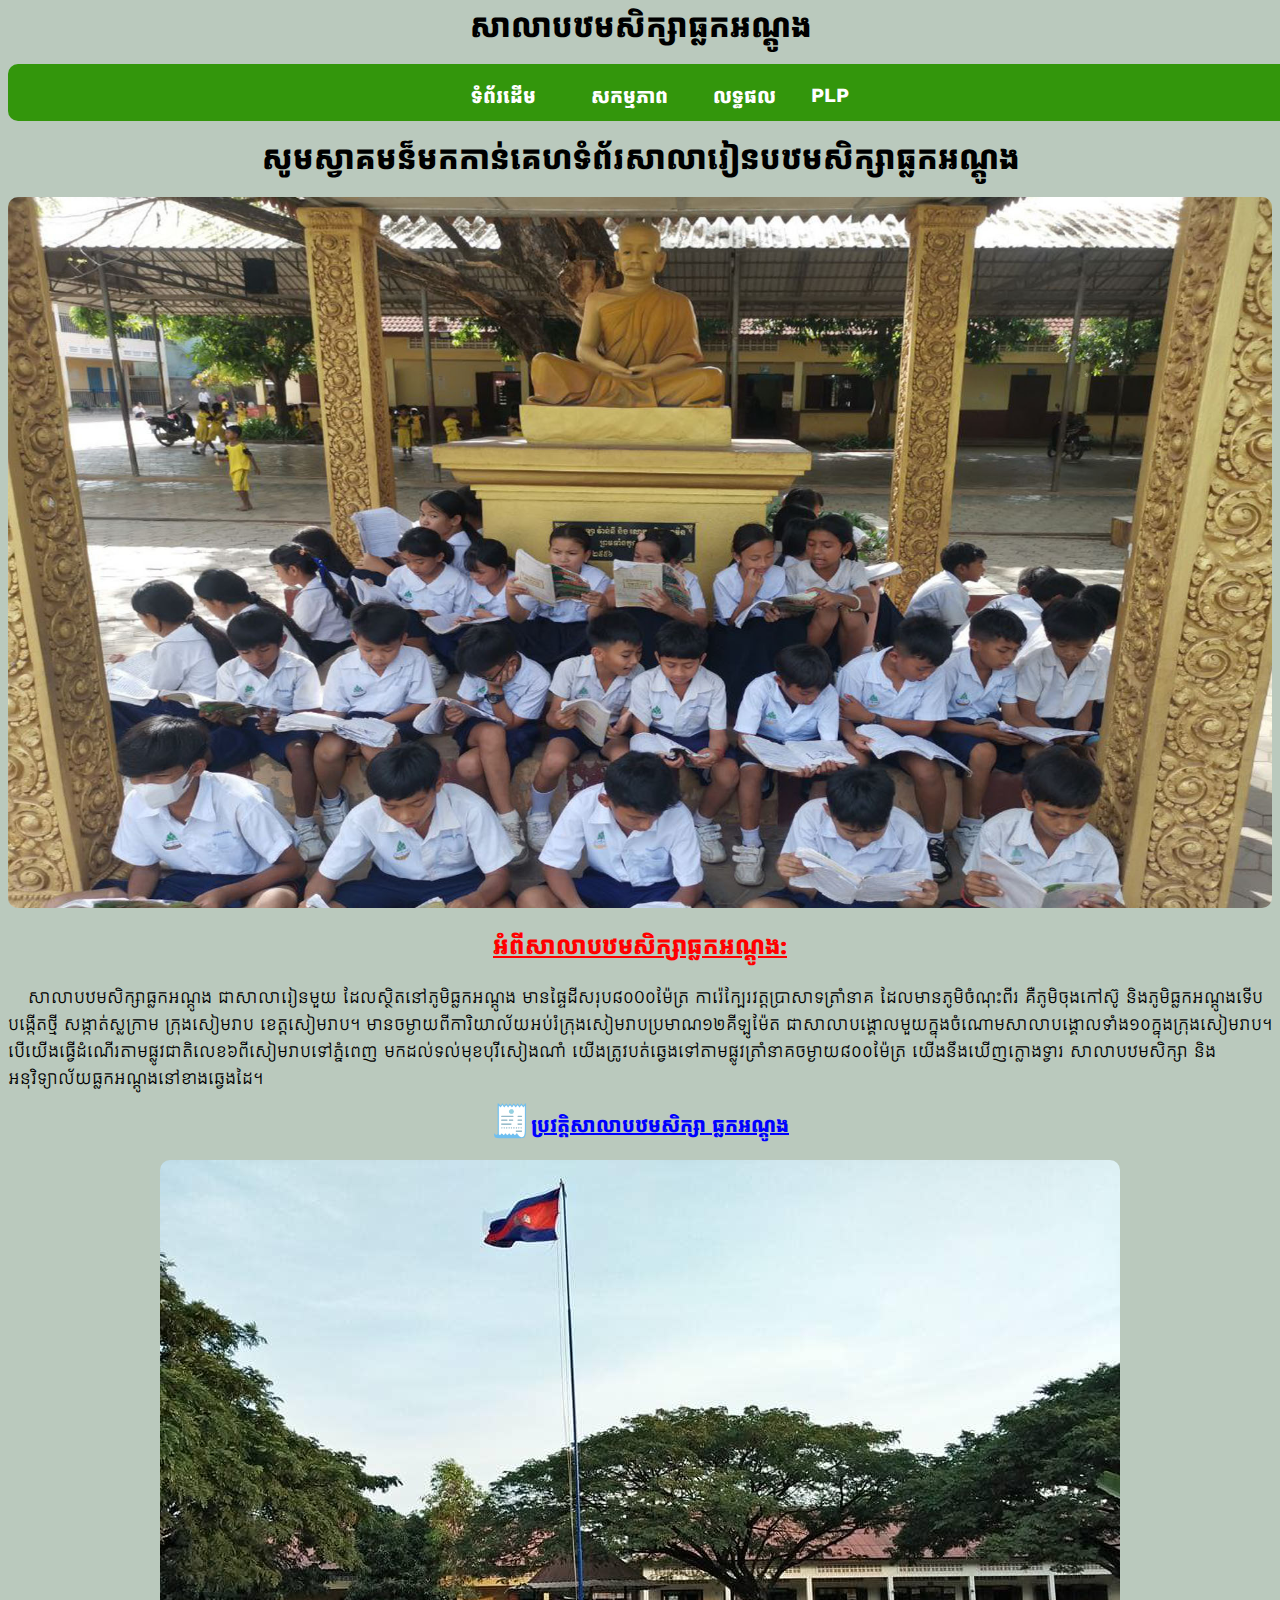
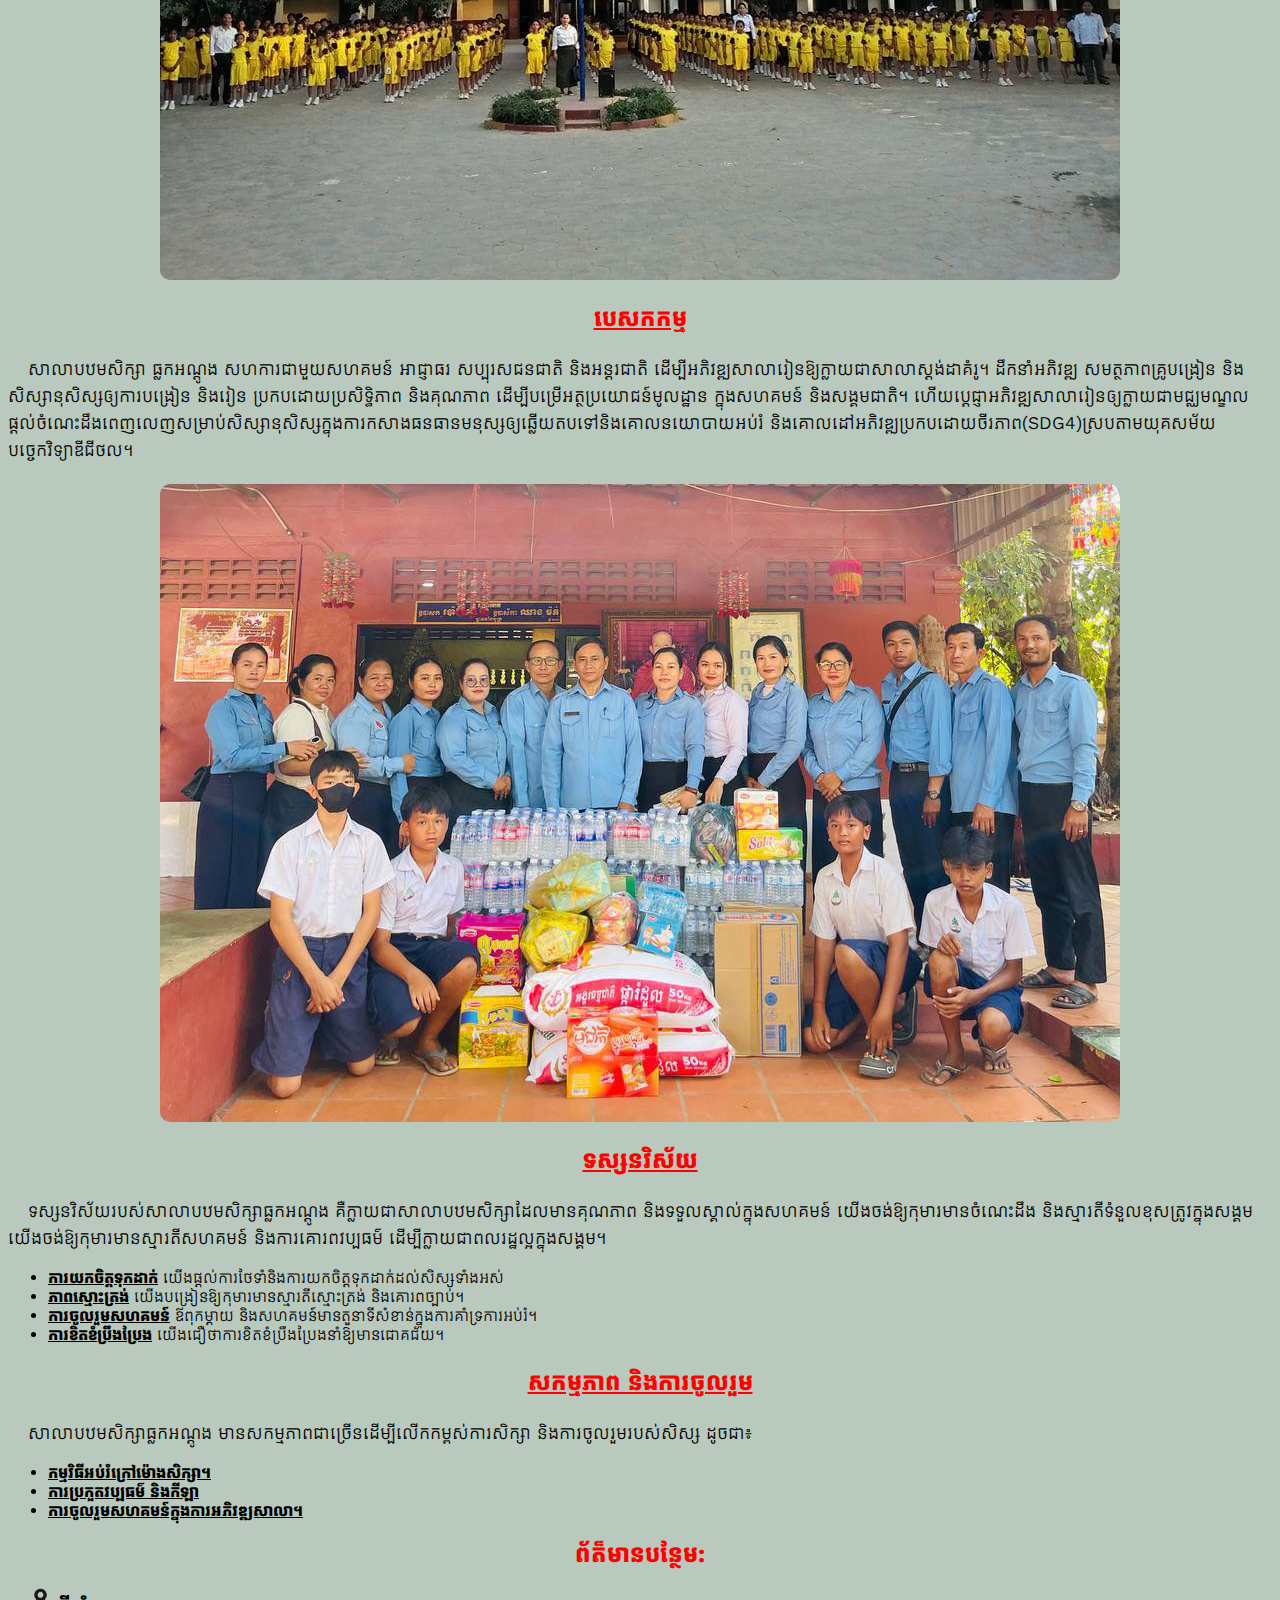
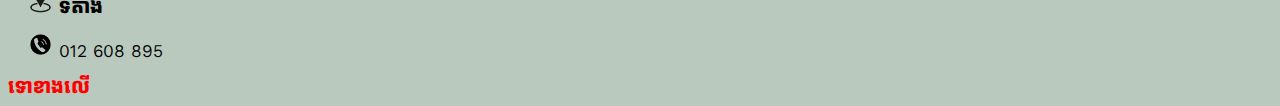
<file: index.html>
<!DOCTYPE html>
<html lang="en">
<head>
    <meta charset="UTF-8">
    <meta name="viewport" content="width=device-width, initial-scale=1.0">
    <title>Document</title>
    <link rel="stylesheet" href="dashboard.css">
    <link href="https://fonts.googleapis.com/css2?family=Kantumruy+Pro:wght@300;400;500;600;700&display=swap" rel="stylesheet">
</head>
<body>
  <div id="top"><h1 class="top">សាលាបឋមសិក្សាធ្លកអណ្ដូង</h1></div><br>
  <header class="head" >
    <div style="margin-right: 10px;">
        <h1><a href="index.html" class="text">ទំព័រដើម</a></h1>
    </div>
    <div class="dropdown" style="margin-right: 10px;">
      <h1><a href="" class="text">សកម្មភាព</a></h1>
      <div class="dropdown-content">
          <a href="Sport.html">សកម្មភាព</a> 
          <div class="sub-dropdown">
            <a href="">កិច្ចការប្រជុំ</a>
            <div class="sub-dropdown-content">
              <a href="Teacher.html">គ្រូ</a>
              <a href="parents.html">អាណាព្យាបាលសិស្ស</a>
            </div>
          </div>
          <div class="sub-dropdown">
            <a href="">ព័ត៏មានបន្ថែម</a>
            <div class="sub-dropdown-content">
              <a href="news.html">ថ្ងៃឈប់សម្រាក</a>
              <a href="vacation.html">ឆ្នាំសិក្សា</a>
            </div>
          </div>
      </div>
    </div>
    <div>
  <h1><a href="result.html" class="text" style="margin-left: 10px;">លទ្ធផល</a></h1>
  </div>
  <div style="margin-left: 10px; margin-top: 5px"><a href="https://plp.moeys.gov.kh/">PLP</a></div>
  </header>
    <br>

    <div><h1>សូមស្វាគមន៏មកកាន់គេហទំព័រសាលារៀនបឋមសិក្សាធ្លកអណ្ដូង</h1></div>
    <div>
         <img src="images/Students.jpg" alt="School" class="responsive-img">
    </div>
    <div>
          <h3>អំពីសាលាបឋមសិក្សាធ្លកអណ្ដូង:</h3>
          <p>សាលាបឋមសិក្សាធ្លកអណ្តូង ជាសាលារៀនមួយ ដែលស្ថិតនៅភូមិធ្លកអណ្តូង មានផ្ទៃដីសរុប៨០0០ម៉ែត្រ ការ៉េក្បែរវត្តប្រាសាទត្រាំនាគ ដែលមានភូមិចំណុះពីរ គឺភូមិចុងកៅស៊ូ និងភូមិធ្លកអណ្តូងទើបបង្កើតថ្មី សង្កាត់ស្លក្រាម  ក្រុងសៀមរាប ខេត្តសៀមរាប។ មានចម្ងាយពីការិយាល័យអប់រំក្រុងសៀមរាបប្រមាណ១២គីឡូម៉ែត  ជាសាលាបង្គោលមួយក្នុងចំណោមសាលាបង្គោលទាំង១០ក្នុងក្រុងសៀមរាប។បើយើងធ្វើដំណើរតាមផ្លូវជាតិលេខ៦ពីសៀមរាបទៅភ្នំពេញ មកដល់ទល់មុខបុរីសៀងណាំ យើងត្រូវបត់ឆ្វេងទៅតាមផ្លូវត្រាំនាគចម្ងាយ៨០០ម៉ែត្រ យើងនឹងឃើញក្លោងទ្វារ សាលាបឋមសិក្សា និងអនុវិទ្យាល័យធ្លកអណ្តូងនៅខាងឆ្វេងដៃ។ 
          </p>
          <h1 style="text-align: left; text-align: center;">🧾<a href="History.html" style="text-decoration: underline; color: blue;">ប្រវត្តិសាលាបឋមសិក្សា ធ្លកអណ្ដូង</a></h1>
          <img src="images/index.jpg" alt="" class="responsive-img">
          <h3>បេសកកម្ម</h3>
          <p>សាលាបឋមសិក្សា ធ្លកអណ្តូង សហការជាមួយសហគមន៍ អាជ្ញាធរ សប្បុរសជនជាតិ និងអន្តរជាតិ ដើម្បីអភិវឌ្ឍសាលារៀនឱ្យក្លាយជាសាលាស្តង់ដាគំរូ។ ដឹកនាំអភិវឌ្ឍ សមត្ថភាពគ្រូបង្រៀន និងសិស្សានុសិស្សឲ្យការបង្រៀន និងរៀន ប្រកបដោយប្រសិទ្ធិភាព និងគុណភាព ដើម្បីបម្រើអត្ថប្រយោជន៍មូលដ្ឋាន ក្នុងសហគមន៍ និងសង្គមជាតិ។ ហើយប្តេជ្ញាអភិវឌ្ឍសាលារៀនឲ្យក្លាយជាមជ្ឈមណ្ឌលផ្តល់ចំណេះដឹងពេញលេញសម្រាប់សិស្សានុសិស្សក្នុងការកសាងធនធានមនុស្សឲ្យឆ្លើយតបទៅនិងគោលនយោបាយអប់រំ និងគោលដៅអភិវឌ្ឍប្រកបដោយចីរភាព(SDG4)ស្របតាមយុគសម័យបច្ចេកវិទ្យាឌីជីថល។</p>
          <img src="images/Mission.jpg" alt="" class="responsive-img">
          <h3>ទស្សនវិស័យ</h3>
          <p>ទស្សនវិស័យរបស់សាលាបឋមសិក្សាធ្លកអណ្ដូង គឺក្លាយជាសាលាបឋមសិក្សាដែលមានគុណភាព និងទទួលស្គាល់ក្នុងសហគមន៍ យើងចង់ឱ្យកុមារមានចំណេះដឹង និងស្មារតីទំនួលខុសត្រូវក្នុងសង្គម យើងចង់ឱ្យកុមារមានស្មារតីសហគមន៍ និងការគោរពវប្បធម៌ ដើម្បីក្លាយជាពលរដ្ឋល្អក្នុងសង្គម។</p>
          <ul>
            <li><b>ការយកចិត្តទុកដាក់</b> យើងផ្តល់ការថែទាំនិងការយកចិត្តទុកដាក់ដល់សិស្សទាំងអស់</li>
            <li><b>ភាពស្មោះត្រង់</b> យើងបង្រៀនឱ្យកុមារមានស្មារតីស្មោះត្រង់ និងគោរពច្បាប់។</li>
            <li><b>ការចូលរួមសហគមន៍</b> ឪពុកម្តាយ និងសហគមន៍មានតួនាទីសំខាន់ក្នុងការគាំទ្រការអប់រំ។</li>
            <li><b>ការខិតខំប្រឹងប្រែង</b> យើងជឿថាការខិតខំប្រឹងប្រែងនាំឱ្យមានជោគជ័យ។</li>
          </ul>
          <h3>សកម្មភាព និងការចូលរួម</h3>
          <p>សាលាបឋមសិក្សាធ្លកអណ្ដូង មានសកម្មភាពជាច្រើនដើម្បីលើកកម្ពស់ការសិក្សា និងការចូលរួមរបស់សិស្ស ដូចជា៖</p>
          <ul>
            <li><b>កម្មវិធីអប់រំក្រៅម៉ោងសិក្សា។</b></li>
            <li><b>ការប្រកួតវប្បធម៌ និងកីឡា</b></li>
            <li><b>ការចូលរួមសហគមន៍ក្នុងការអភិវឌ្ឍសាលា។</b></li>
          </ul>
          <h2>ព័ត៏មានបន្ថែម:</h1>
          <p><img src="images/location.png" alt="" width="25px;"> <a href="https://maps.app.goo.gl/UWRRCYrtgQnbDKVa8" style="color: black;">ទីតាំង</a></p>
          <p><img src="images/phone.png" alt="" width="25px;" style="color: black;"> 012 608 895</p>
          <a href="#top" style="text-align: center; color: rgb(255, 0, 0);">ទោខាងលើ</a>
    </div>
</body>
</html>
</file>
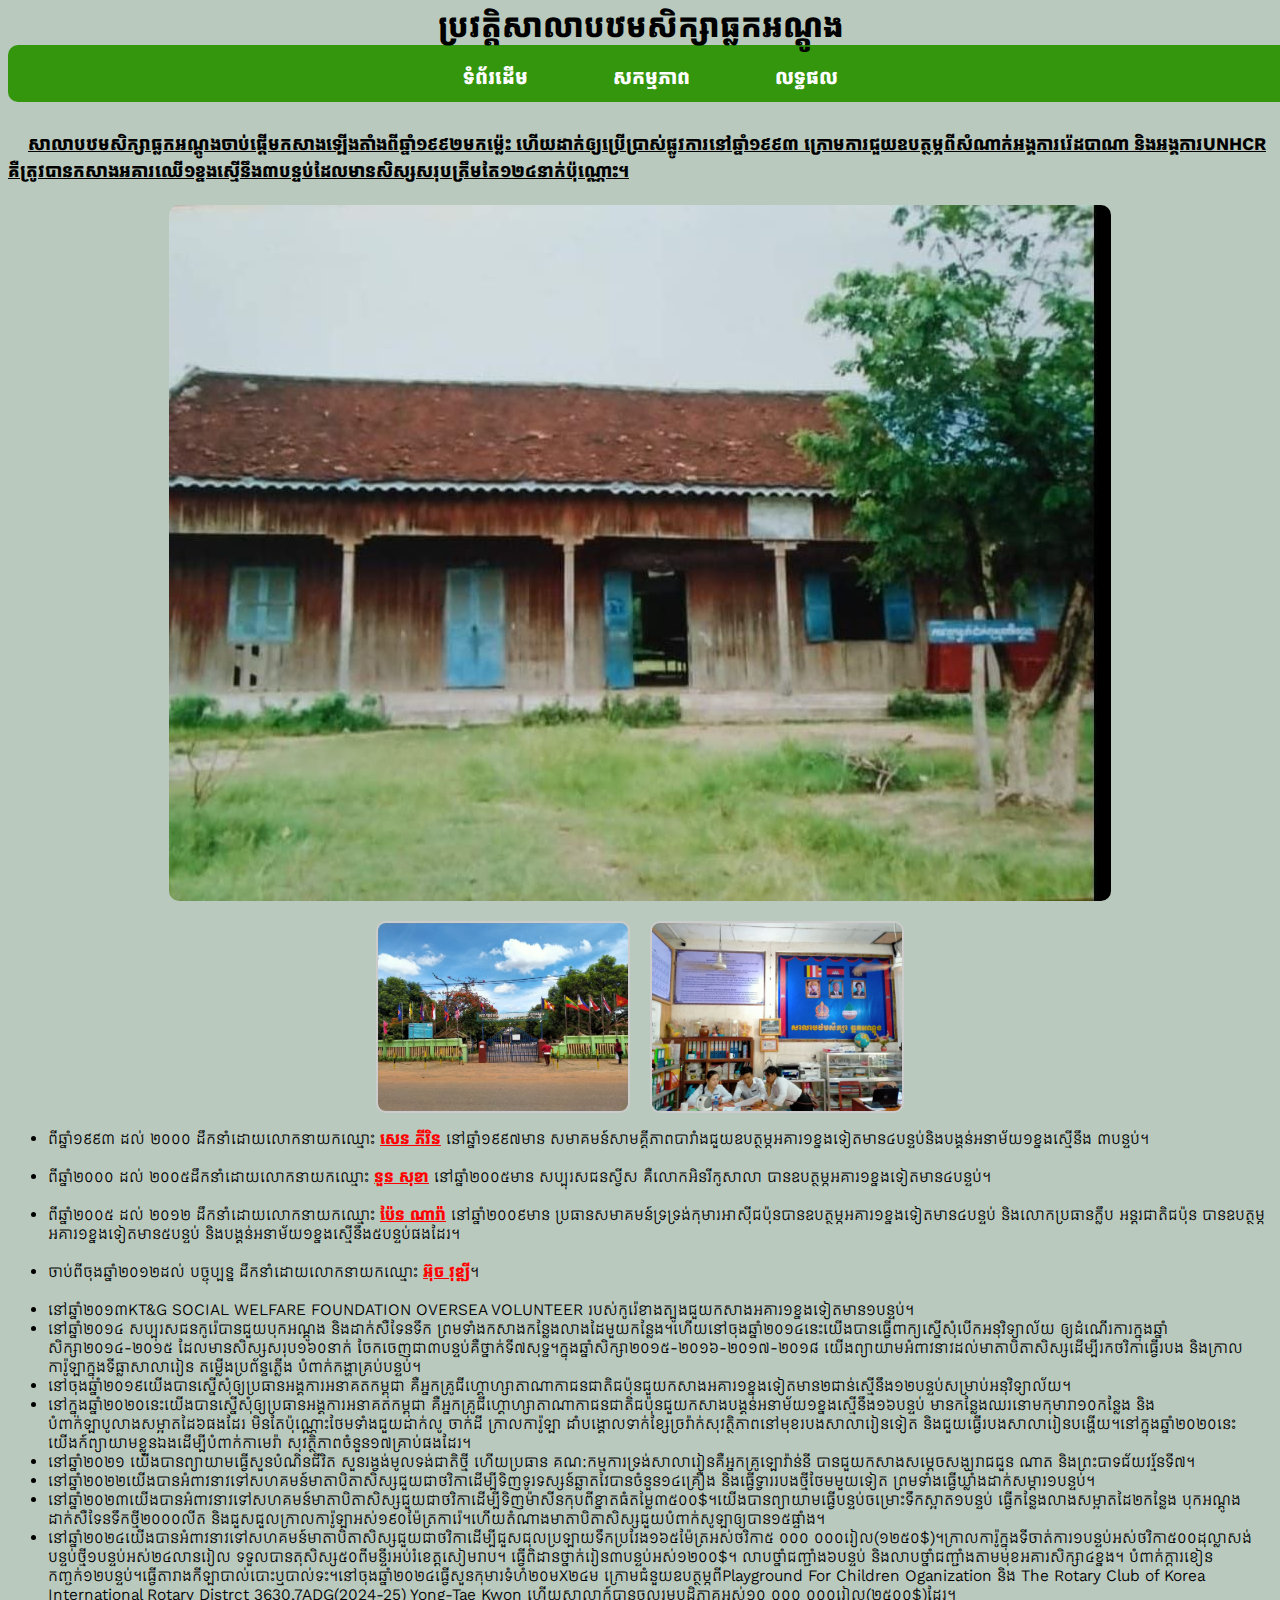
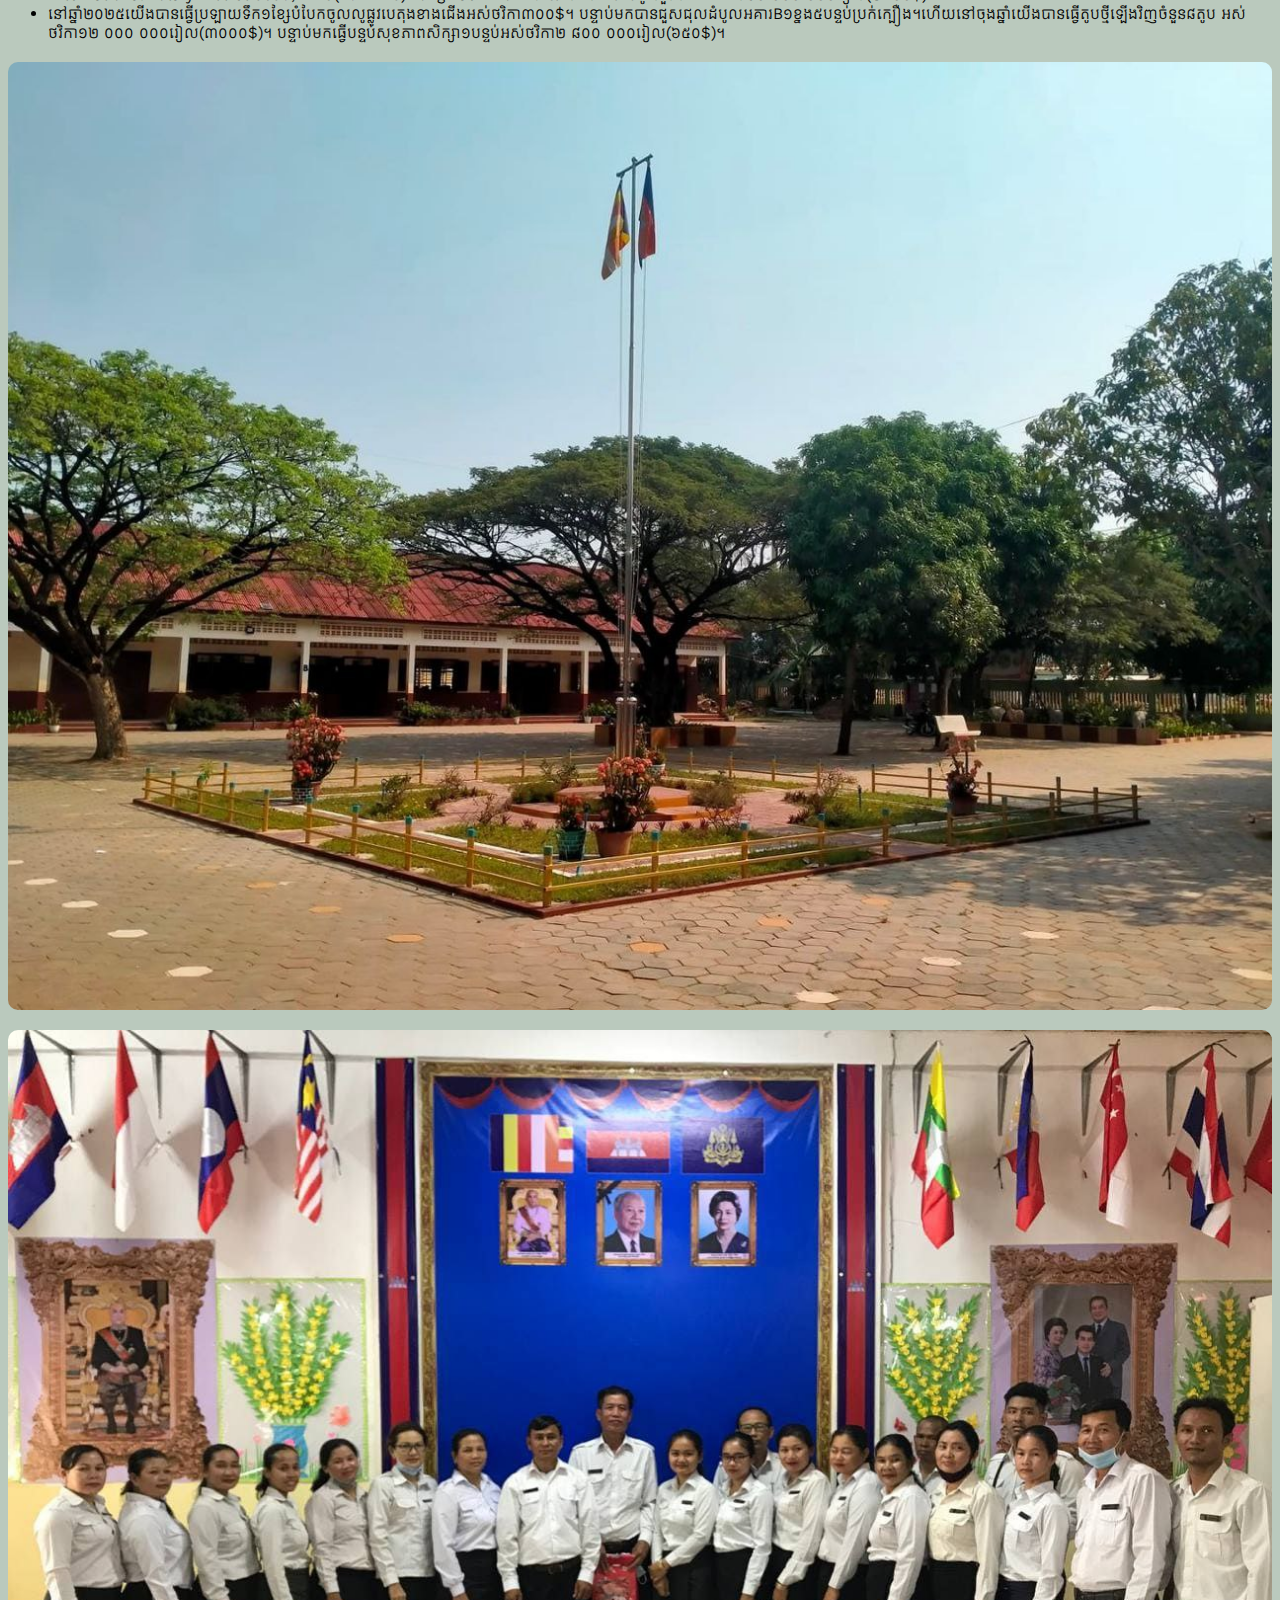
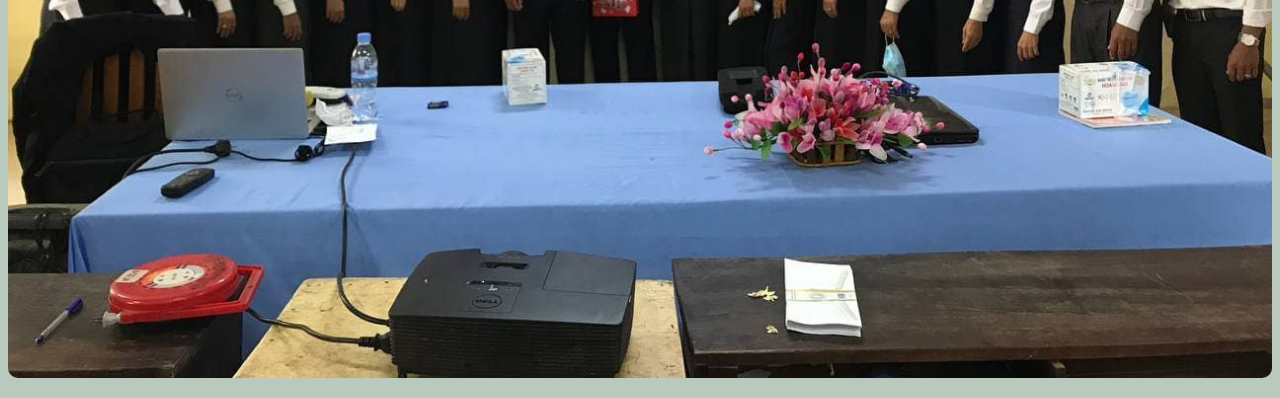
<file: History.html>
<!DOCTYPE html>
<html lang="en">
<head>
    <meta charset="UTF-8">
    <meta name="viewport" content="width=device-width, initial-scale=1.0">
    <title>Document</title>
    <link rel="stylesheet" href="dashboard.css">
    <link href="https://fonts.googleapis.com/css2?family=Kantumruy+Pro:wght@300;400;500;600;700&display=swap" rel="stylesheet">
</head>
<body>
     <h1 class="top">ប្រវត្តិសាលាបឋមសិក្សាធ្លកអណ្ដូង</h1>
   <header class="head" id="top">
    <div style="margin-right: 40px;">
        <h1><a href="index.html" class="text">ទំព័រដើម</a></h1>
    </div>
    <div class="dropdown" style="margin-right: 40px;">
      <h1><a href="" class="text">សកម្មភាព</a></h1>
      <div class="dropdown-content">
          <a href="Sport.html">កីឡា</a> 
          <a href="Teacher.html">កិច្ចការប្រជុំ</a>
          <a href="">ប្រជុំមាតាបិតាសិស្ស</a>
          <div class="sub-dropdown">
            <a href="">ព័ត៏មានបន្ថែម</a>
            <div class="sub-dropdown-content">
              <a href="">ថ្ងៃឈប់សម្រាក</a>
              <a href="">ឆ្នាំសិក្សា</a>
            </div>
          </div>
          
      </div>
    </div>
    <div>
  <h1><a href="result.html" class="text">លទ្ធផល</a></h1>
  </div>
  </header>
  <br>
  <p><b>សាលាបឋមសិក្សាធ្លកអណ្តូងចាប់ផ្តើមកសាងឡើងតាំងពីឆ្នាំ១៩៩២មកម្ល៉េះ ហើយដាក់ឲ្យប្រើប្រាស់ផ្លូវការនៅឆ្នាំ១៩៩៣ ក្រោមការជួយឧបត្ថម្ភពីសំណាក់អង្គការរ៉េដបាណា និងអង្គការUNHCR គឺត្រូវបានកសាងអគារឈើ១ខ្នងស្មើនឹង៣បន្ទប់ដែលមានសិស្សសរុបត្រឹមតែ១២៤នាក់ប៉ុណ្ណោះ។</b></p>
  <img src="old.jpg" alt="" class="responsive-img">
  <div class="gallery">
        <img src="new.jpg" alt="Picture 1">
        <img src="direct.jpg" alt="Picture 2">
  </div>
    <ul>
        <li>ពីឆ្នាំ១៩៩៣ ដល់ ២០០០ ដឹកនាំដោយលោកនាយកឈ្មោះ <b style="color: red;">សេន ភីវិន</b> នៅឆ្នាំ១៩៩៧មាន
        សមាគមន៍សាមគ្គីភាពបារាំងជួយឧបត្ថម្ភអគារ១ខ្នងទៀតមាន៤បន្ទប់និងបង្គន់អនាម័យ១ខ្នងស្មើនឹង
        ៣បន្ទប់។
        </li><br>
        <li>ពីឆ្នាំ២០០០ ដល់ ២០០៥ដឹកនាំដោយលោកនាយកឈ្មោះ <b style="color: red;">នួន សុខា</b> នៅឆ្នាំ២០០៥មាន
សប្បុរសជនស្វីស គឺលោកអិនរីកូសាលា បានឧបត្ថម្ភអគារ១ខ្នងទៀតមាន៤បន្ទប់។
</li><br>
        <li>ពីឆ្នាំ២០០៥ ដល់ ២០១២ ដឹកនាំដោយលោកនាយកឈ្មោះ <b style="color: red;">ប៉ែន ណារ៉ា</b> នៅឆ្នាំ២០០៩មាន
ប្រធានសមាគមន៍ទ្រទ្រង់កុមារអាស៊ីជប៉ុនបានឧបត្ថម្ភអគារ១ខ្នងទៀតមាន៤បន្ទប់ និងលោកប្រធានក្លឹប
អន្តរជាតិជប៉ុន បានឧបត្ថម្ភអគារ១ខ្នងទៀតមាន៥បន្ទប់ និងបង្គន់អនាម័យ១ខ្នងស្មើនឹង៥បន្ទប់ផងដែរ។
</li><br>
        <li>ចាប់ពីចុងឆ្នាំ២០១២ដល់ បច្ចុប្បន្ន ដឹកនាំដោយលោកនាយកឈ្មោះ <b style="color: red;">អ៊ុច វុឌ្ឍី</b>។</li><br>
        <li>នៅឆ្នាំ២០១៣KT&G SOCIAL WELFARE FOUNDATION OVERSEA
 VOLUNTEER របស់កូរ៉េខាងត្បូងជួយកសាងអគារ១ខ្នងទៀតមាន១បន្ទប់។ 
</li>
<li>នៅឆ្នាំ២០១៤ សប្បុរសជនកូរ៉េបានជួយបុកអណ្តូង និងដាក់សឺទែនទឹក ព្រមទាំងកសាងកន្លែងលាងដៃមួយកន្លែង។ហើយនៅចុងឆ្នាំ២០១៤នេះយើងបានធ្វើពាក្យស្នើសុំបើកអនុវិទ្យាល័យ ឲ្យដំណើរការក្នុងឆ្នាំសិក្សា២០១៤-២០១៥ ដែលមានសិស្សសរុប១៦០នាក់ ចែកចេញជា៣បន្ទប់គឺថ្នាក់ទី៧សុទ្ធ។ក្នុងឆ្នាំសិក្សា២០១៥-២០១៦-២០១៧-២០១៨ យើងព្យាយាមអំពាវនាវដល់មាតាបិតាសិស្សដើម្បីរកថវិកាធ្វើរបង និងក្រាលការ៉ូឡាក្នុងទីធ្លាសាលារៀន តម្លើងប្រព័ន្ធភ្លើង បំពាក់កង្ហាគ្រប់បន្ទប់។</li>
<li>នៅចុងឆ្នាំ២០១៩យើងបានស្នើសុំឲ្យប្រធានអង្គការអនាគតកម្ពុជា គឺអ្នកគ្រូជីហ្គោហ្សាតាណាកាជនជាតិជប៉ុនជួយកសាងអគារ១ខ្នងទៀតមាន២ជាន់ស្មើនឹង១២បន្ទប់សម្រាប់អនុវិទ្យាល័យ។</li>
<li>នៅក្នុងឆ្នាំ២០២០នេះយើងបានស្នើសុំឲ្យប្រធានអង្គការអនាគតកម្ពុជា គឺអ្នកគ្រូជីហ្គោហ្សាតាណាកាជនជាតិជប៉ុនជួយកសាងបង្គន់អនាម័យ១ខ្នងស្មើនឹង១៦បន្ទប់ មានកន្លែងឈរនោមកុមារា១០កន្លែង និងបំពាក់ឡាបូលាងសម្អាតដៃ៦ផងដែរ មិនតែប៉ុណ្ណោះថែមទាំងជួយដាក់លូ ចាក់ដី ក្រាលការ៉ូឡា ដាំបង្គោលទាក់ខ្សែច្រវ៉ាក់សុវត្ថិភាពនៅមុខរបងសាលារៀនទៀត និងជួយធ្វើរបងសាលារៀនបង្ហើយ។នៅក្នុងឆ្នាំ២០២០នេះយើងក៍ព្យាយាមខ្លួនឯងដើម្បីបំពាក់កាមេរ៉ា សុវត្ថិភាពចំនួន១៧គ្រាប់ផងដែរ។</li>
<li>នៅឆ្នាំ២០២១ យើងបានព្យាយាមធ្វើសួនបំណិនជីវិត សួនរង្វង់មូលទង់ជាតិថ្មី ហើយប្រធាន
គណ:កម្មការទ្រង់សាលារៀនគឺអ្នកគ្រូឡោវ៉ាន់នី បានជួយកសាងសម្តេចសង្ឃរាជជួន ណាត និងព្រះបាទជ័យវរ្ម័នទី៧។
</li>
<li>នៅឆ្នាំ២០២២យើងបានអំពាវនាវទៅសហគមន៍មាតាបិតាសិស្សជួយជាថវិកាដើម្បីទិញទូរទស្សន៍ឆ្លាតវៃបានចំនួន១៤គ្រឿង និងធ្វើទ្វាររបងថ្មីថែមមួយទៀត ព្រមទាំងធ្វើឃ្លាំងដាក់សម្ភារ១បន្ទប់។</li>
<li>នៅឆ្នាំ២០២៣យើងបានអំពាវនាវទៅសហគមន៍មាតាបិតាសិស្សជួយជាថវិកាដើម្បីទិញម៉ាសីនកុបពីខ្នាតធំតម្លៃ៣៥០០$។យើងបានព្យាយាមធ្វើបន្ទប់ចម្រោះទឹកស្អាត១បន្ទប់ ធ្វើកន្លែងលាងសម្អាតដៃ២កន្លែង បុកអណ្តូងដាក់សឺទែនទឹកថ្មី២០០០លីត និងជួសជួលក្រាលការ៉ូឡាអស់១៩០ម៉ែត្រការ៉េ។ហើយតំណាងមាតាបិតាសិស្សជួយបំពាក់សូឡាឲ្យបាន១៥ផ្ទាំង។</li>
<li>នៅឆ្នាំ២០២៤យើងបានអំពាវនាវទៅសហគមន៍មាតាបិតាសិស្សជួយជាថវិកាដើម្បីជួសជុលប្រឡាយទឹកប្រវែង១៦៥ម៉ែត្រអស់ថវិកា៥ ០០០ ០០០រៀល(១២៥០$)។ក្រាលការ៉ូក្នុងទីចាត់ការ១បន្ទប់អស់ថវិកា៥០០ដុល្លាសង់បន្ទប់ថ្មី១បន្ទប់អស់២៤លានរៀល ទទួលបានតុសិស្ស៥០ពីមន្ទីរអប់រំខេត្តសៀមរាប។ ធ្វើពិដានថ្នាក់រៀន៣បន្ទប់អស់១២០០$។ លាបថ្នាំជញ្ជាំង៦បន្ទប់ និងលាបថ្នាំជញ្ជាំងតាមមុខអគារសិក្សា៤ខ្នង។ បំពាក់ក្តារខៀនកញ្ចក់១២បន្ទប់។ធ្វើតារាងកីឡាបាល់បោះឬបាល់ទះ។នៅចុងឆ្នាំ២០២៤ធ្វើសួនកុមារទំហំ២០មX២៤ម ក្រោមជំនួយឧបត្ថម្ភពីPlayground For Children Oganization និង The Rotary Club  of Korea International Rotary Distrct 3630,7ADG(2024-25) Yong-Tae Kwon ហើយសាលាក៍បានចូលរួមបដិភាគអស់១០ ០០០ ០០០រៀល(២៥០០$)ដែរ។</li>
<li>នៅឆ្នាំ២០២៥យើងបានធ្វើប្រឡាយទឹក១ខ្សែបំបែកចូលលូផ្លូវបេតុងខាងជើងអស់ថវិកា៣០០$។ បន្ទាប់មកបានជួសជុលដំបូលអគារB១ខ្នង៥បន្ទប់ប្រក់ក្បឿង។ហើយនៅចុងឆ្នាំយើងបានធ្វើតូបថ្មីឡើងវិញចំនួន៨តូប អស់ថវិកា១២ ០០០ ០០០រៀល(៣០០០$)។ បន្ទាប់មកធ្វើបន្ទប់សុខភាពសិក្សា១បន្ទប់អស់ថវិកា២ ៨០០ ០០០រៀល(៦៥០$)។</li>
    </ul>
    <img src="scho.jpg" alt="" class="responsive-img">
    <img src="teachers.jpg" alt="" class="responsive-img">
</body>
</html>
</file>
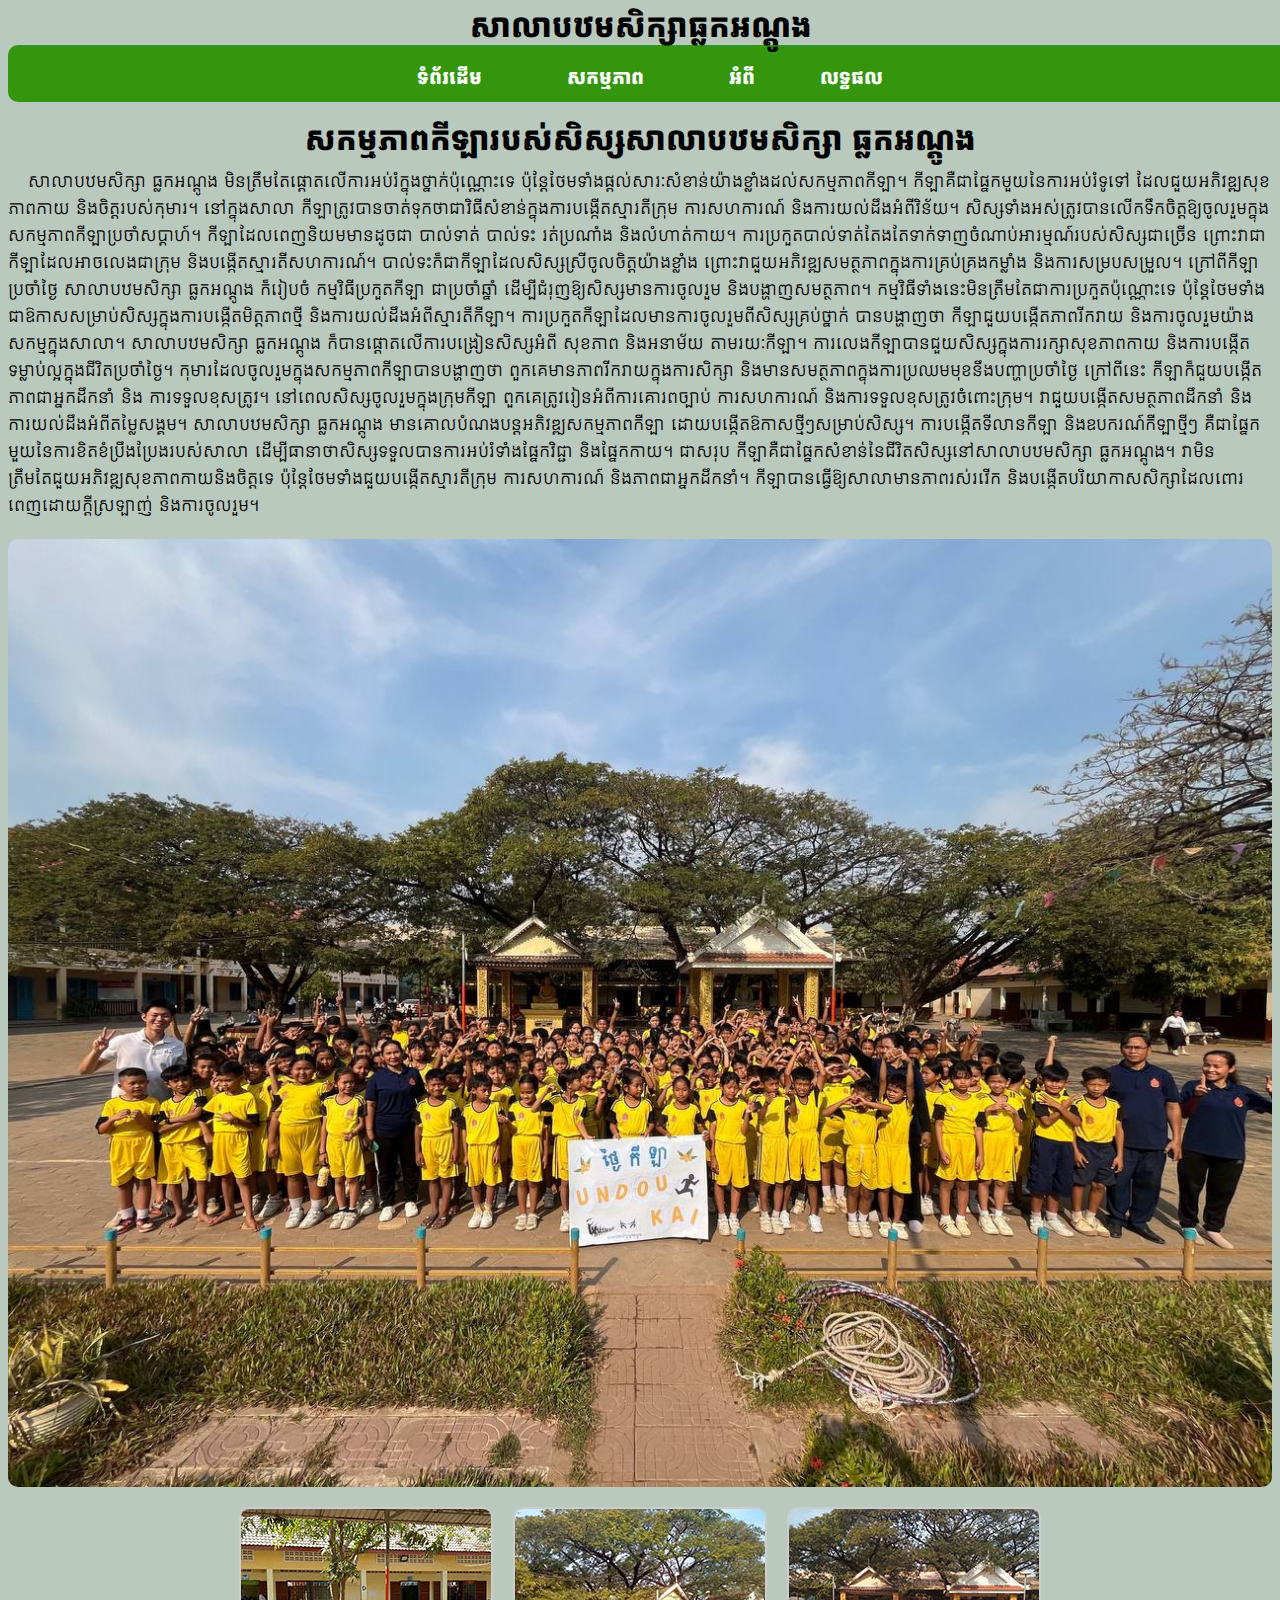
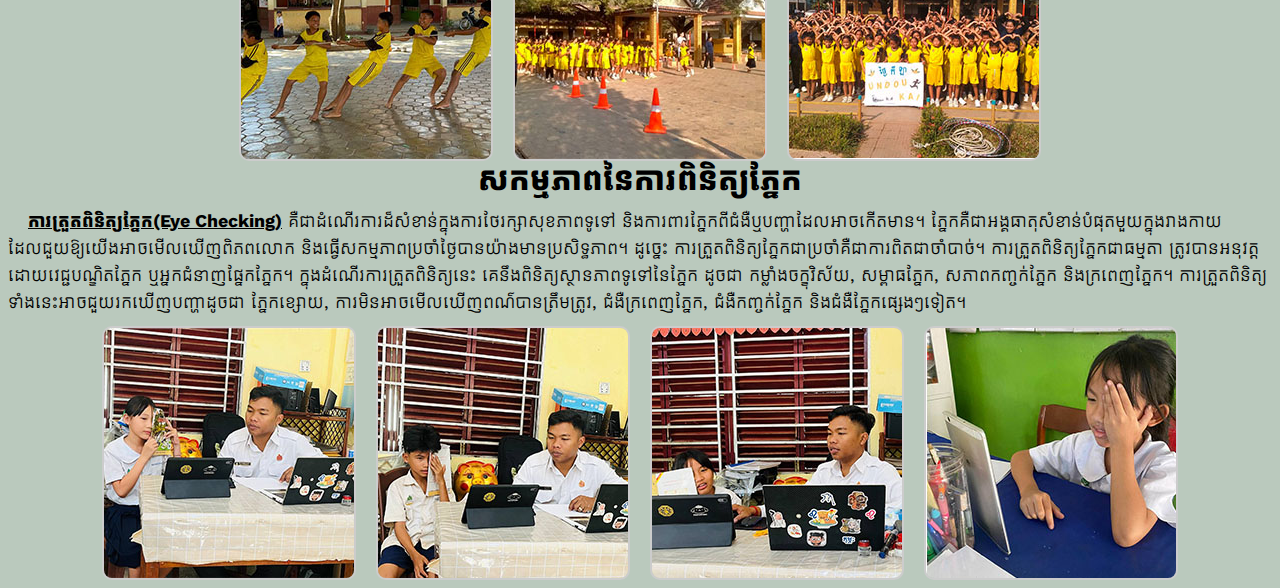
<file: login.html>
<!DOCTYPE html>
<html lang="en">
<head>
    <meta charset="UTF-8">
    <meta name="viewport" content="width=device-width, initial-scale=1.0">
    <title>Document</title>
    <link rel="stylesheet" href="dashboard.css">
    <link href="https://fonts.googleapis.com/css2?family=Kantumruy+Pro:wght@300;400;500;600;700&display=swap" rel="stylesheet">
</head>
<body>
  <h1>សាលាបឋមសិក្សាធ្លកអណ្ដូង</h1>
  <header class="head" id="top">
    <div style="margin-right: 40px;">
        <h1><a href="index.html" class="text">ទំព័រដើម</a></h1>
    </div>
    <div style="margin-right: 40px;">
      <h1><a href="login.html" class="text">សកម្មភាព</a></h1>
    </div>
    <div class="dropdown">
      <h1><a href="" class="text">អំពី</a></h1>
      <div class="dropdown-content">
        <a href="Student.html ">សិស្ស</a>
        <a href="#">គ្រូ</a>
      </div>
    </div>
    <div class="dropdown result">
  <h1><a href="" class="text">លទ្ធផល</a></h1>
  <div class="dropdown-content">
    <div class="sub-dropdown">
      <a href="#">ថ្នាក់ទី១ ▸</a>
      <div class="sub-dropdown-content">
        <a href="#">១"ក"</a>
        <a href="#">១"ខ"</a>
        <a href="#">១"គ"</a>
      </div>
    </div>
    <div class="sub-dropdown">
      <a href="#">ថ្នាក់ទី២ ▸</a>
      <div class="sub-dropdown-content">
        <a href="#">២"ក"</a>
        <a href="#">២"ខ"</a>
        <a href="#">២"គ"</a>
      </div>
    </div>
    <div class="sub-dropdown">
      <a href="#">ថ្នាក់ទី៣ ▸</a>
      <div class="sub-dropdown-content">
        <a href="#">៣"ក"</a>
        <a href="#">៣"ខ"</a>
        <a href="#">៣"គ"</a>
      </div>
    </div>
    <div class="sub-dropdown">
      <a href="#">ថ្នាក់ទី៤ ▸</a>
      <div class="sub-dropdown-content">
        <a href="#">៤"ក"</a>
        <a href="#">៤"ខ"</a>
        <a href="#">៤"គ"</a>
      </div>
    </div>
    <div class="sub-dropdown">
      <a href="#">ថ្នាក់ទី៥ ▸</a>
      <div class="sub-dropdown-content">
        <a href="#">៥"ក"</a>
        <a href="#">៥"ខ"</a>
        <a href="#">៥"គ"</a>
      </div>
    </div>
    <div class="sub-dropdown">
      <a href="#">ថ្នាក់ទី៦ ▸</a>
      <div class="sub-dropdown-content">
        <a href="#">៦"ក"</a>
        <a href="#">៦"ខ"</a>
        <a href="#">៦"គ"</a>
      </div>
    </div>
  </div>
  </header>
    <br>
    <div><h1>សកម្មភាពកីឡារបស់សិស្សសាលាបឋមសិក្សា ធ្លកអណ្ដូង</h1></div>
    <p>សាលាបឋមសិក្សា ធ្លកអណ្ដូង មិនត្រឹមតែផ្តោតលើការអប់រំក្នុងថ្នាក់ប៉ុណ្ណោះទេ ប៉ុន្តែថែមទាំងផ្តល់សារៈសំខាន់យ៉ាងខ្លាំងដល់សកម្មភាពកីឡា។ កីឡាគឺជាផ្នែកមួយនៃការអប់រំទូទៅ ដែលជួយអភិវឌ្ឍសុខភាពកាយ និងចិត្តរបស់កុមារ។ នៅក្នុងសាលា កីឡាត្រូវបានចាត់ទុកថាជាវិធីសំខាន់ក្នុងការបង្កើតស្មារតីក្រុម ការសហការណ៍ និងការយល់ដឹងអំពីវិន័យ។
    សិស្សទាំងអស់ត្រូវបានលើកទឹកចិត្តឱ្យចូលរួមក្នុងសកម្មភាពកីឡាប្រចាំសប្តាហ៍។ កីឡាដែលពេញនិយមមានដូចជា បាល់ទាត់ បាល់ទះ រត់ប្រណាំង និងលំហាត់កាយ។ ការប្រកួតបាល់ទាត់តែងតែទាក់ទាញចំណាប់អារម្មណ៍របស់សិស្សជាច្រើន ព្រោះវាជាកីឡាដែលអាចលេងជាក្រុម និងបង្កើតស្មារតីសហការណ៍។ បាល់ទះក៏ជាកីឡាដែលសិស្សស្រីចូលចិត្តយ៉ាងខ្លាំង ព្រោះវាជួយអភិវឌ្ឍសមត្ថភាពក្នុងការគ្រប់គ្រងកម្លាំង និងការសម្របសម្រួល។ ក្រៅពីកីឡាប្រចាំថ្ងៃ សាលាបឋមសិក្សា ធ្លកអណ្ដូង ក៏រៀបចំ កម្មវិធីប្រកួតកីឡា ជាប្រចាំឆ្នាំ ដើម្បីជំរុញឱ្យសិស្សមានការចូលរួម និងបង្ហាញសមត្ថភាព។ កម្មវិធីទាំងនេះមិនត្រឹមតែជាការប្រកួតប៉ុណ្ណោះទេ ប៉ុន្តែថែមទាំងជាឱកាសសម្រាប់សិស្សក្នុងការបង្កើតមិត្តភាពថ្មី និងការយល់ដឹងអំពីស្មារតីកីឡា។ ការប្រកួតកីឡាដែលមានការចូលរួមពីសិស្សគ្រប់ថ្នាក់ បានបង្ហាញថា កីឡាជួយបង្កើតភាពរីករាយ និងការចូលរួមយ៉ាងសកម្មក្នុងសាលា។
សាលាបឋមសិក្សា ធ្លកអណ្ដូង ក៏បានផ្តោតលើការបង្រៀនសិស្សអំពី សុខភាព និងអនាម័យ តាមរយៈកីឡា។ ការលេងកីឡាបានជួយសិស្សក្នុងការរក្សាសុខភាពកាយ និងការបង្កើតទម្លាប់ល្អក្នុងជីវិតប្រចាំថ្ងៃ។ កុមារដែលចូលរួមក្នុងសកម្មភាពកីឡាបានបង្ហាញថា ពួកគេមានភាពរីករាយក្នុងការសិក្សា និងមានសមត្ថភាពក្នុងការប្រឈមមុខនឹងបញ្ហាប្រចាំថ្ងៃ ក្រៅពីនេះ កីឡាក៏ជួយបង្កើត ភាពជាអ្នកដឹកនាំ និង ការទទួលខុសត្រូវ។ នៅពេលសិស្សចូលរួមក្នុងក្រុមកីឡា ពួកគេត្រូវរៀនអំពីការគោរពច្បាប់ ការសហការណ៍ និងការទទួលខុសត្រូវចំពោះក្រុម។ វាជួយបង្កើតសមត្ថភាពដឹកនាំ និងការយល់ដឹងអំពីតម្លៃសង្គម។
សាលាបឋមសិក្សា ធ្លកអណ្ដូង មានគោលបំណងបន្តអភិវឌ្ឍសកម្មភាពកីឡា ដោយបង្កើតឱកាសថ្មីៗសម្រាប់សិស្ស។ ការបង្កើតទីលានកីឡា និងឧបករណ៍កីឡាថ្មីៗ គឺជាផ្នែកមួយនៃការខិតខំប្រឹងប្រែងរបស់សាលា ដើម្បីធានាថាសិស្សទទួលបានការអប់រំទាំងផ្នែកវិជ្ជា និងផ្នែកកាយ។
ជាសរុប កីឡាគឺជាផ្នែកសំខាន់នៃជីវិតសិស្សនៅសាលាបឋមសិក្សា ធ្លកអណ្ដូង។ វាមិនត្រឹមតែជួយអភិវឌ្ឍសុខភាពកាយនិងចិត្តទេ ប៉ុន្តែថែមទាំងជួយបង្កើតស្មារតីក្រុម ការសហការណ៍ និងភាពជាអ្នកដឹកនាំ។ កីឡាបានធ្វើឱ្យសាលាមានភាពរស់រវើក និងបង្កើតបរិយាកាសសិក្សាដែលពោរពេញដោយក្តីស្រឡាញ់ និងការចូលរួម។
</p>
<div><img src="sport.jpg" alt="" class="responsive-img"></div>
    <div class="gallery">
      <img src="Activity1.jpg" alt="Picture 1">
      <img src="Activity2.jpg" alt="Picture 2">
      <img src="Activity3.jpg" alt="Picture 3">
    </div>
    <div><h1>សកម្មភាពនៃការពិនិត្យភ្នែក</h1></div>
    <p><b>ការត្រួតពិនិត្យភ្នែក(Eye Checking)</b> គឺជាដំណើរការដ៏សំខាន់ក្នុងការថែរក្សាសុខភាពទូទៅ និងការពារភ្នែកពីជំងឺឬបញ្ហាដែលអាចកើតមាន។ ភ្នែកគឺជាអង្គធាតុសំខាន់បំផុតមួយក្នុងរាងកាយ ដែលជួយឱ្យយើងអាចមើលឃើញពិភពលោក និងធ្វើសកម្មភាពប្រចាំថ្ងៃបានយ៉ាងមានប្រសិទ្ធភាព។ ដូច្នេះ ការត្រួតពិនិត្យភ្នែកជាប្រចាំគឺជាការពិតជាចាំបាច់។
ការត្រួតពិនិត្យភ្នែកជាធម្មតា ត្រូវបានអនុវត្តដោយវេជ្ជបណ្ឌិតភ្នែក ឬអ្នកជំនាញផ្នែកភ្នែក។ ក្នុងដំណើរការត្រួតពិនិត្យនេះ គេនឹងពិនិត្យស្ថានភាពទូទៅនៃភ្នែក ដូចជា កម្លាំងចក្ខុវិស័យ, សម្ពាធភ្នែក, សភាពកញ្ចក់ភ្នែក និងក្រពេញភ្នែក។ ការត្រួតពិនិត្យទាំងនេះអាចជួយរកឃើញបញ្ហាដូចជា ភ្នែកខ្សោយ, ការមិនអាចមើលឃើញពណ៌បានត្រឹមត្រូវ, ជំងឺក្រពេញភ្នែក, ជំងឺកញ្ចក់ភ្នែក និងជំងឺភ្នែកផ្សេងៗទៀត។
</p>
    <div class="gallery">
      <img src="EC1.jpg" alt="Picture 1">
      <img src="EC2.jpg" alt="Picture 2">
      <img src="EC3.jpg" alt="Picture 3">
      <img src="EC4.jpg" alt="Picture 4">
    </div>
</div>
</body>
</html>
</file>
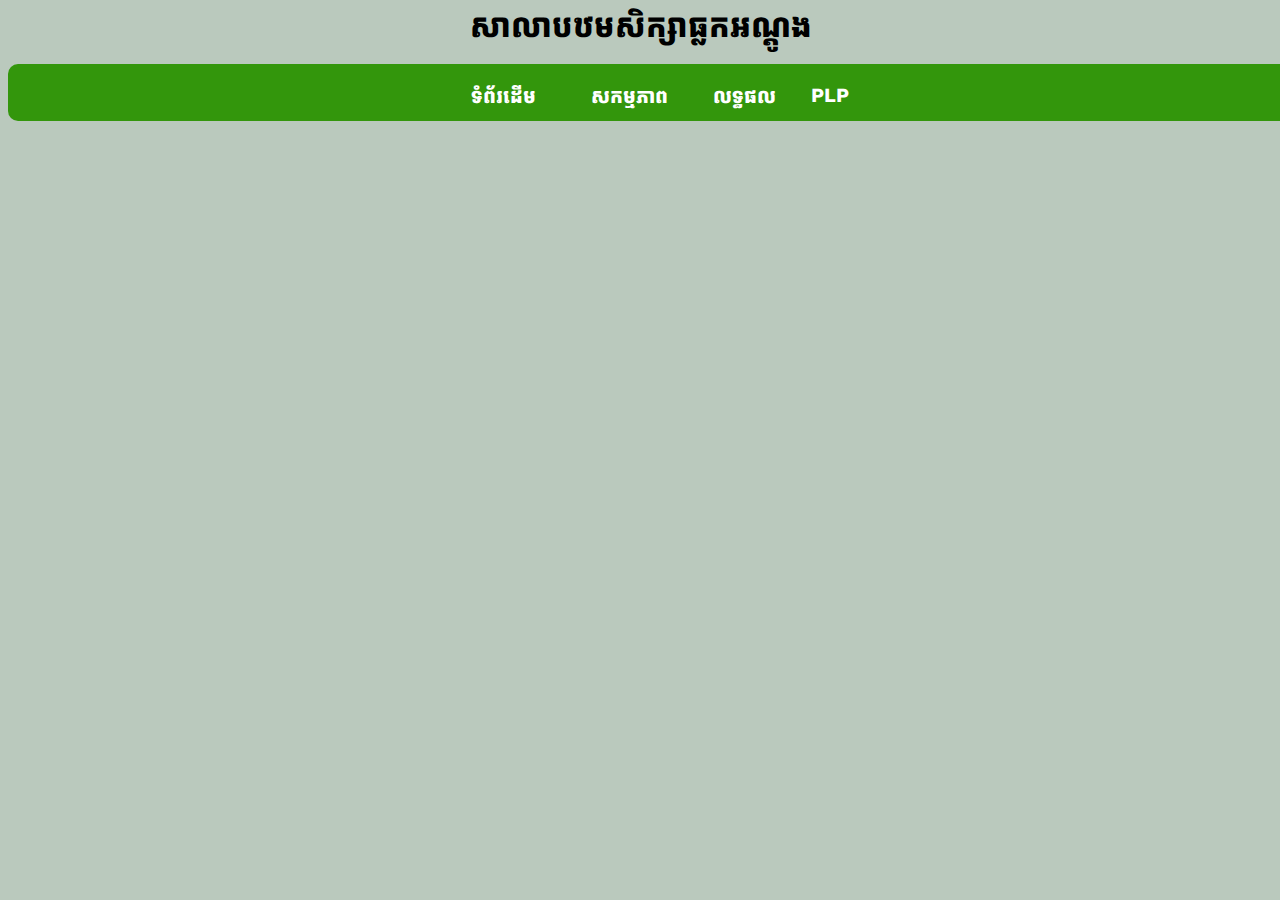
<file: news.html>
<!DOCTYPE html>
<html lang="en">
<head>
    <meta charset="UTF-8">
    <meta name="viewport" content="width=device-width, initial-scale=1.0">
    <title>Document</title>
    <link rel="stylesheet" href="dashboard.css">
    <link href="https://fonts.googleapis.com/css2?family=Kantumruy+Pro:wght@300;400;500;600;700&display=swap" rel="stylesheet">
</head>
<body>
     <h1 class="top">សាលាបឋមសិក្សាធ្លកអណ្ដូង</h1><br>
  <header class="head" id="top">
    <div style="margin-right: 10px;">
        <h1><a href="index.html" class="text">ទំព័រដើម</a></h1>
    </div>
    <div class="dropdown" style="margin-right: 10px;">
      <h1><a href="" class="text">សកម្មភាព</a></h1>
      <div class="dropdown-content">
          <a href="Sport.html">សកម្មភាព</a> 
          <div class="sub-dropdown">
            <a href="">កិច្ចការប្រជុំ</a>
            <div class="sub-dropdown-content">
              <a href="Teacher.html">គ្រូ</a>
              <a href="parents.html">អាណាព្យាបាលសិស្ស</a>
            </div>
          </div>
          <div class="sub-dropdown">
            <a href="">ព័ត៏មានបន្ថែម</a>
            <div class="sub-dropdown-content">
              <a href="news.html">ថ្ងៃឈប់សម្រាក</a>
              <a href="vacation.html">ឆ្នាំសិក្សា</a>
            </div>
          </div>
      </div>
    </div>
    <div>
  <h1><a href="result.html" class="text" style="margin-left: 10px;">លទ្ធផល</a></h1>
  </div>
  <div style="margin-left: 10px; margin-top: 5px"><a href="https://plp.moeys.gov.kh/">PLP</a></div>
  </header>
    <br>
</body>
</html>
</file>
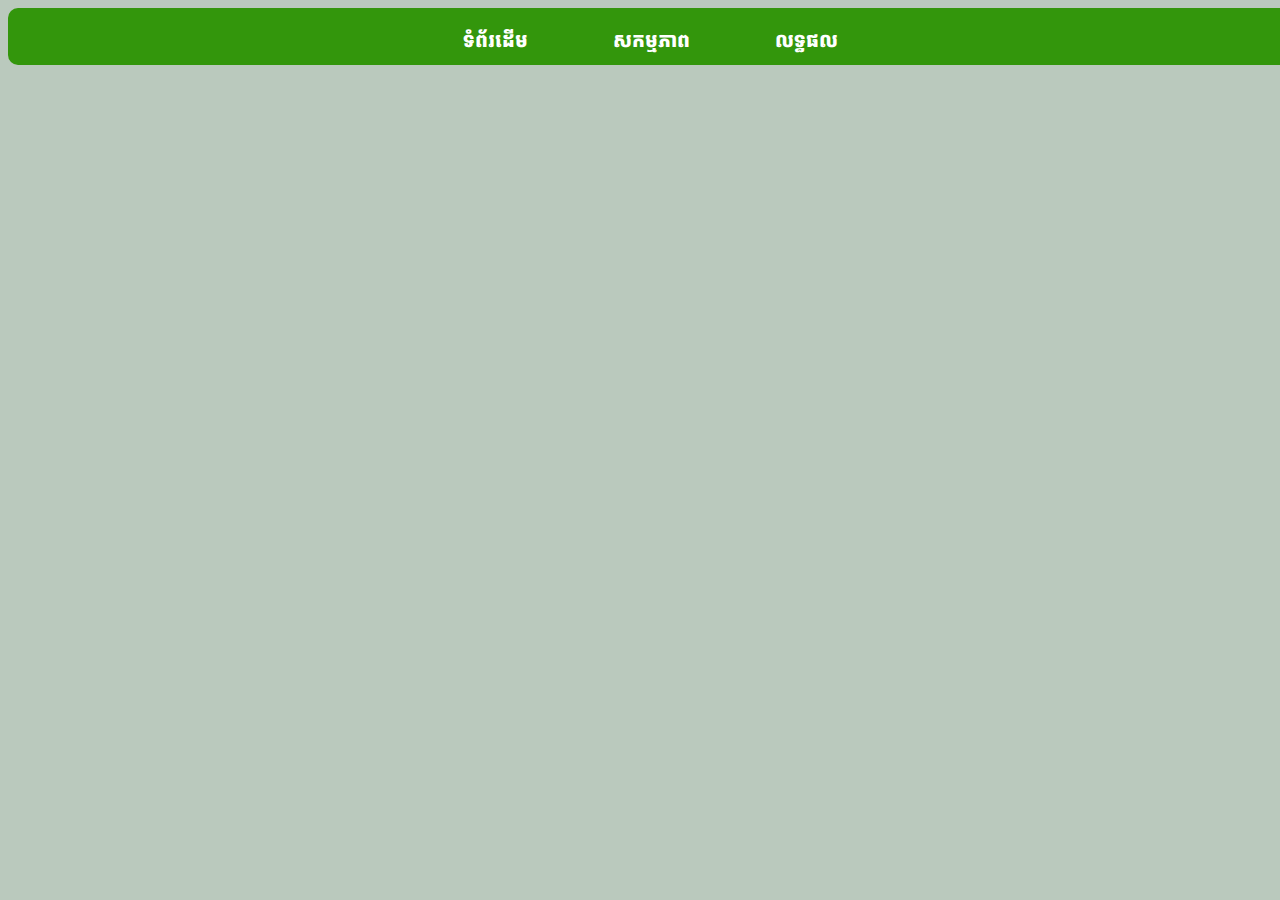
<file: parents.html>
<!DOCTYPE html>
<html lang="en">
<head>
    <meta charset="UTF-8">
    <meta name="viewport" content="width=device-width, initial-scale=1.0">
    <title>Document</title>
    <link rel="stylesheet" href="dashboard.css">
    <link href="https://fonts.googleapis.com/css2?family=Kantumruy+Pro:wght@300;400;500;600;700&display=swap" rel="stylesheet">
</head>
<body>
     <header class="head" id="top">
    <div style="margin-right: 40px;">
        <h1><a href="index.html" class="text">ទំព័រដើម</a></h1>
    </div>
    <div class="dropdown" style="margin-right: 40px;">
      <h1><a href="" class="text">សកម្មភាព</a></h1>
      <div class="dropdown-content">
          <a href="Sport.html">កីឡា</a> 
          <a href="Teacher.html">កិច្ចការប្រជុំ</a>
          <a href="">ប្រជុំមាតាបិតាសិស្ស</a>
          <div class="sub-dropdown">
            <a href="">ព័ត៏មានបន្ថែម</a>
            <div class="sub-dropdown-content">
              <a href="">ថ្ងៃឈប់សម្រាក</a>
              <a href="">ឆ្នាំសិក្សា</a>
            </div>
          </div>
          
      </div>
    </div>
    <div>
  <h1><a href="result.html" class="text">លទ្ធផល</a></h1>
  </div>
  </header>
</body>
</html>
</file>
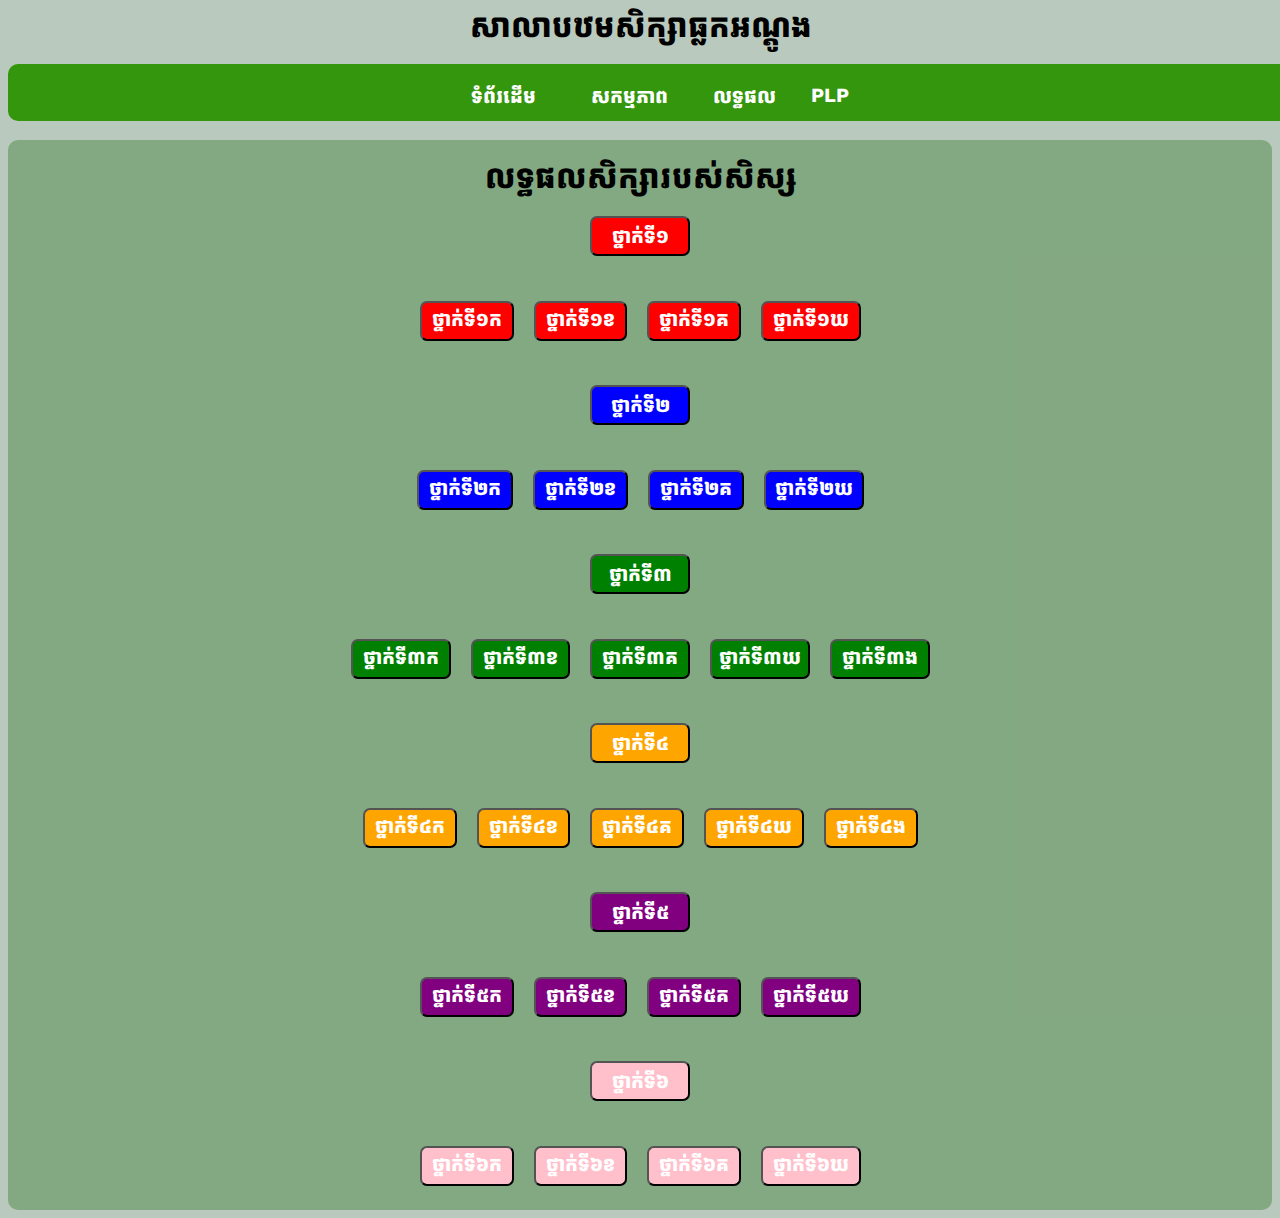
<file: result.html>
<!DOCTYPE html>
<html lang="en">
<head>
    <meta charset="UTF-8">
    <meta name="viewport" content="width=device-width, initial-scale=1.0">
    <title>Document</title>
    <link rel="stylesheet" href="dashboard.css">
    <link href="https://fonts.googleapis.com/css2?family=Kantumruy+Pro:wght@300;400;500;600;700&display=swap" rel="stylesheet">
</head>
<body>
    <h1 class="top">សាលាបឋមសិក្សាធ្លកអណ្ដូង</h1><br>
  <header class="head" id="top">
    <div style="margin-right: 10px;">
        <h1><a href="index.html" class="text">ទំព័រដើម</a></h1>
    </div>
    <div class="dropdown" style="margin-right: 10px;">
      <h1><a href="" class="text">សកម្មភាព</a></h1>
      <div class="dropdown-content">
          <a href="Sport.html">សកម្មភាព</a> 
          <div class="sub-dropdown">
            <a href="">កិច្ចការប្រជុំ</a>
            <div class="sub-dropdown-content">
              <a href="Teacher.html">គ្រូ</a>
              <a href="parents.html">អាណាព្យាបាលសិស្ស</a>
            </div>
          </div>
          <div class="sub-dropdown">
            <a href="">ព័ត៏មានបន្ថែម</a>
            <div class="sub-dropdown-content">
              <a href="news.html">ថ្ងៃឈប់សម្រាក</a>
              <a href="vacation.html">ឆ្នាំសិក្សា</a>
            </div>
          </div>
      </div>
    </div>
    <div>
  <h1><a href="result.html" class="text" style="margin-left: 10px;">លទ្ធផល</a></h1>
  </div>
  <div style="margin-left: 10px; margin-top: 5px"><a href="https://plp.moeys.gov.kh/">PLP</a></div>
  </header>
    <br>
  <div style="max-width:100%; background-color:rgba(22, 102, 11, 0.329); border-radius: 10px;">
    <br>
    <div>
      <h1>លទ្ធផលសិក្សារបស់សិស្ស</h1>
    </div>
    <button class="button"><a href="">ថ្នាក់ទី១</a></button>
    <div class="button-two">
      <button class="button-two"><a href="Class1/class1a.html">ថ្នាក់ទី១ក</a></button>
      <button class="button-two"><a href="index.html">ថ្នាក់ទី១ខ</a></button>
      <button class="button-two"><a href="index.html">ថ្នាក់ទី១គ</a></button>
      <button class="button-two"><a href="index.html">ថ្នាក់ទី១ឃ</a></button>
    </div><br>
    <button class="button" style="background-color: blue;"><a href="" >ថ្នាក់ទី២</a></button>
    <div class="button-two">
      <button class="button-two" style="background-color: blue;"><a href="index.html">ថ្នាក់ទី២ក</a></button>
      <button class="button-two" style="background-color: blue;"><a href="index.html">ថ្នាក់ទី២ខ</a></button>
      <button class="button-two" style="background-color: blue;"><a href="index.html">ថ្នាក់ទី២គ</a></button>
      <button class="button-two" style="background-color: blue;"><a href="index.html">ថ្នាក់ទី២ឃ</a></button>
    </div>
    <br>
    <button class="button" style="background-color: green;"><a href="" >ថ្នាក់ទី៣</a></button>
    <div class="button-two"> 
      <button class="button-two" style="background-color: green;"><a href="index.html">ថ្នាក់ទី៣ក</a></button>
      <button class="button-two" style="background-color: green;"><a href="index.html">ថ្នាក់ទី៣ខ</a></button>
      <button class="button-two" style="background-color: green;"><a href="index.html">ថ្នាក់ទី៣គ</a></button>
      <button class="button-two" style="background-color: green;"><a href="index.html">ថ្នាក់ទី៣ឃ</a></button>
      <button class="button-two" style="background-color: green;"><a href="index.html">ថ្នាក់ទី៣ង</a></button>
    </div>
    <br>
    <button class="button" style="background-color: orange;"><a href="" >ថ្នាក់ទី៤</a></button>
    <div class="button-two">
      <button class="button-two" style="background-color: orange;"><a href="index.html">ថ្នាក់ទី៤ក</a></button>
      <button class="button-two" style="background-color: orange;"><a href="index.html">ថ្នាក់ទី៤ខ</a></button>
      <button class="button-two" style="background-color: orange;"><a href="index.html">ថ្នាក់ទី៤គ</a></button>
      <button class="button-two" style="background-color: orange;"><a href="index.html">ថ្នាក់ទី៤ឃ</a></button>
      <button class="button-two" style="background-color: orange;"><a href="index.html">ថ្នាក់ទី៤ង</a></button>
    </div>
    <br>
    <button class="button" style="background-color: purple;"><a href="" >ថ្នាក់ទី៥</a></button>
    <div class="button-two">
      <button class="button-two" style="background-color: purple;"><a href="index.html">ថ្នាក់ទី៥ក</a></button>
      <button class="button-two" style="background-color: purple;"><a href="index.html">ថ្នាក់ទី៥ខ</a></button>
      <button class="button-two" style="background-color: purple;"><a href="index.html">ថ្នាក់ទី៥គ</a></button>
      <button class="button-two" style="background-color: purple;"><a href="index.html">ថ្នាក់ទី៥ឃ</a></button>
    </div>
    <br>
    <button class="button" style="background-color: pink;"><a href="" >ថ្នាក់ទី៦</a></button>
    <div class="button-two">
      <button class="button-two" style="background-color: pink;"><a href="index.html">ថ្នាក់ទី៦ក</a></button>
      <button class="button-two" style="background-color: pink;"><a href="index.html">ថ្នាក់ទី៦ខ</a></button>
      <button class="button-two" style="background-color: pink;"><a href="index.html">ថ្នាក់ទី៦គ</a></button>
      <button class="button-two" style="background-color: pink;"><a href="index.html">ថ្នាក់ទី៦ឃ</a></button>
    </div>
    <br>
  </div>
</body>
</html>
</file>
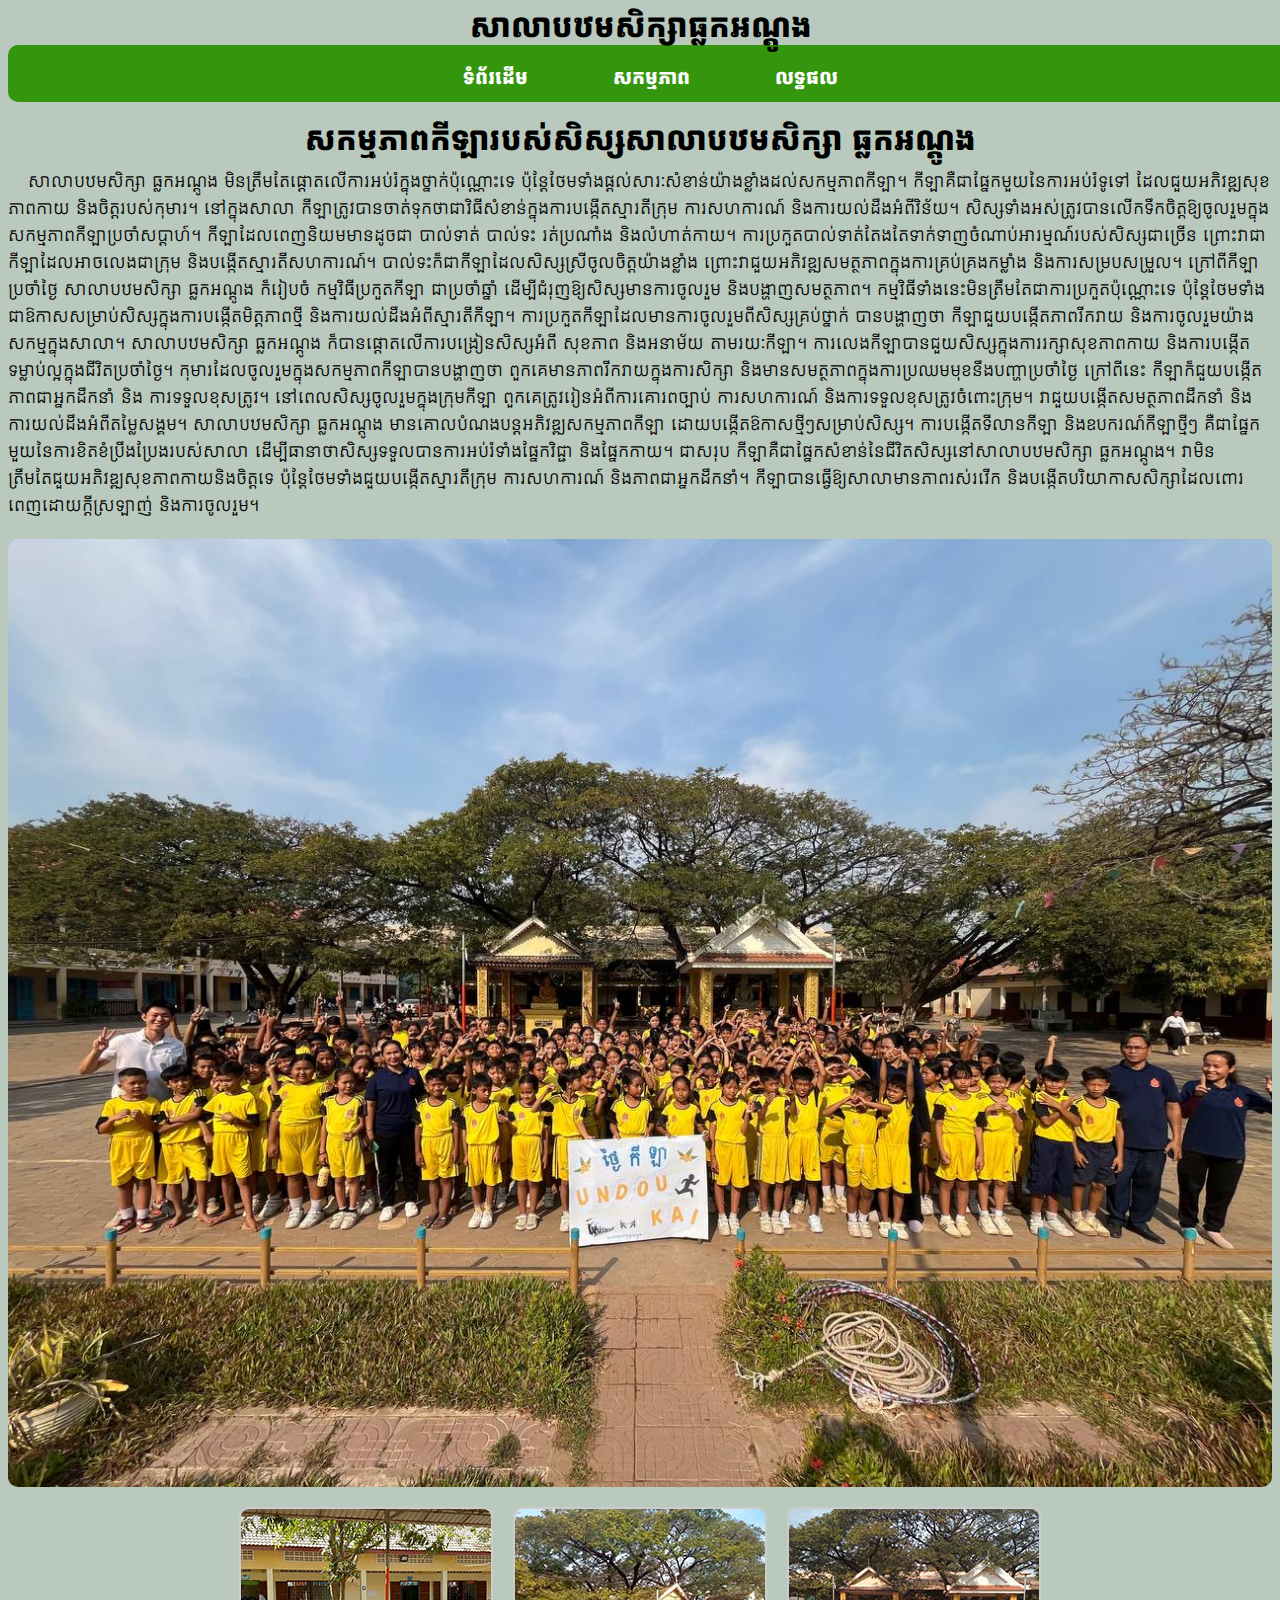
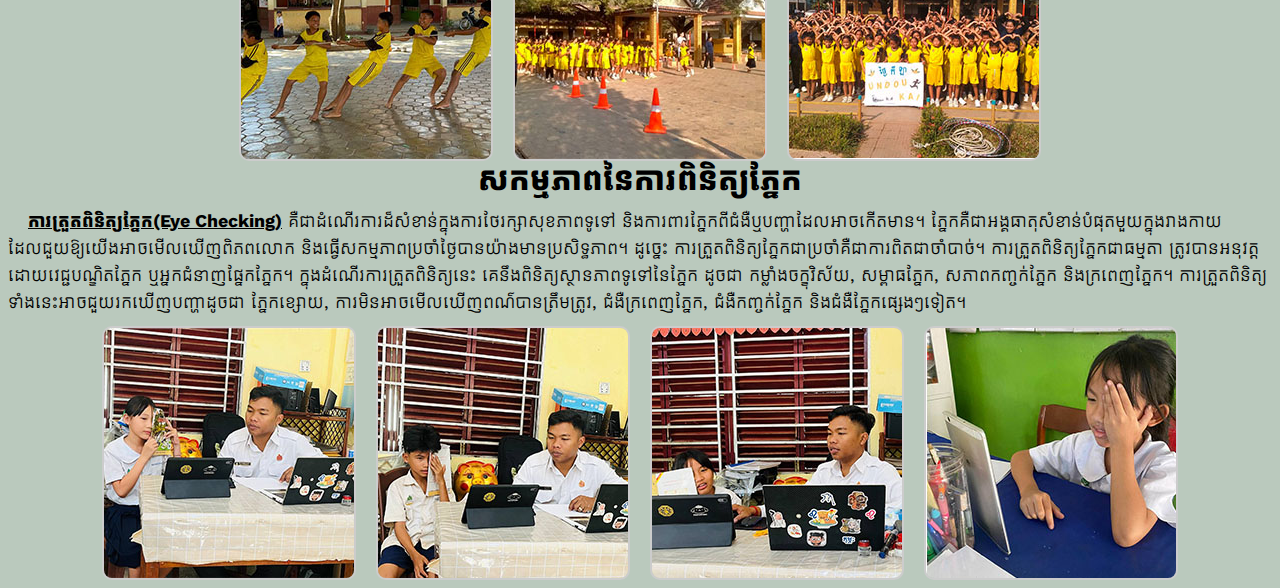
<file: Sport.html>
<!DOCTYPE html>
<html lang="en">
<head>
    <meta charset="UTF-8">
    <meta name="viewport" content="width=device-width, initial-scale=1.0">
    <title>Document</title>
    <link rel="stylesheet" href="dashboard.css">
    <link href="https://fonts.googleapis.com/css2?family=Kantumruy+Pro:wght@300;400;500;600;700&display=swap" rel="stylesheet">
</head>
<body>
  <h1>សាលាបឋមសិក្សាធ្លកអណ្ដូង</h1>
    <header class="head" id="top">
    <div style="margin-right: 40px;">
        <h1><a href="index.html" class="text">ទំព័រដើម</a></h1>
    </div>
    <div class="dropdown" style="margin-right: 40px;">
      <h1><a href="" class="text">សកម្មភាព</a></h1>
      <div class="dropdown-content">
          <a href="Sport.html">កីឡា</a>
          <a href="Teacher.html">កិច្ចការប្រជុំ</a>
      </div>
    </div>
    <div>
  <h1><a href="result.html" class="text">លទ្ធផល</a></h1>
  </div>
  </header>
    <br>
    <div><h1>សកម្មភាពកីឡារបស់សិស្សសាលាបឋមសិក្សា ធ្លកអណ្ដូង</h1></div>
    <p>សាលាបឋមសិក្សា ធ្លកអណ្ដូង មិនត្រឹមតែផ្តោតលើការអប់រំក្នុងថ្នាក់ប៉ុណ្ណោះទេ ប៉ុន្តែថែមទាំងផ្តល់សារៈសំខាន់យ៉ាងខ្លាំងដល់សកម្មភាពកីឡា។ កីឡាគឺជាផ្នែកមួយនៃការអប់រំទូទៅ ដែលជួយអភិវឌ្ឍសុខភាពកាយ និងចិត្តរបស់កុមារ។ នៅក្នុងសាលា កីឡាត្រូវបានចាត់ទុកថាជាវិធីសំខាន់ក្នុងការបង្កើតស្មារតីក្រុម ការសហការណ៍ និងការយល់ដឹងអំពីវិន័យ។
    សិស្សទាំងអស់ត្រូវបានលើកទឹកចិត្តឱ្យចូលរួមក្នុងសកម្មភាពកីឡាប្រចាំសប្តាហ៍។ កីឡាដែលពេញនិយមមានដូចជា បាល់ទាត់ បាល់ទះ រត់ប្រណាំង និងលំហាត់កាយ។ ការប្រកួតបាល់ទាត់តែងតែទាក់ទាញចំណាប់អារម្មណ៍របស់សិស្សជាច្រើន ព្រោះវាជាកីឡាដែលអាចលេងជាក្រុម និងបង្កើតស្មារតីសហការណ៍។ បាល់ទះក៏ជាកីឡាដែលសិស្សស្រីចូលចិត្តយ៉ាងខ្លាំង ព្រោះវាជួយអភិវឌ្ឍសមត្ថភាពក្នុងការគ្រប់គ្រងកម្លាំង និងការសម្របសម្រួល។ ក្រៅពីកីឡាប្រចាំថ្ងៃ សាលាបឋមសិក្សា ធ្លកអណ្ដូង ក៏រៀបចំ កម្មវិធីប្រកួតកីឡា ជាប្រចាំឆ្នាំ ដើម្បីជំរុញឱ្យសិស្សមានការចូលរួម និងបង្ហាញសមត្ថភាព។ កម្មវិធីទាំងនេះមិនត្រឹមតែជាការប្រកួតប៉ុណ្ណោះទេ ប៉ុន្តែថែមទាំងជាឱកាសសម្រាប់សិស្សក្នុងការបង្កើតមិត្តភាពថ្មី និងការយល់ដឹងអំពីស្មារតីកីឡា។ ការប្រកួតកីឡាដែលមានការចូលរួមពីសិស្សគ្រប់ថ្នាក់ បានបង្ហាញថា កីឡាជួយបង្កើតភាពរីករាយ និងការចូលរួមយ៉ាងសកម្មក្នុងសាលា។
សាលាបឋមសិក្សា ធ្លកអណ្ដូង ក៏បានផ្តោតលើការបង្រៀនសិស្សអំពី សុខភាព និងអនាម័យ តាមរយៈកីឡា។ ការលេងកីឡាបានជួយសិស្សក្នុងការរក្សាសុខភាពកាយ និងការបង្កើតទម្លាប់ល្អក្នុងជីវិតប្រចាំថ្ងៃ។ កុមារដែលចូលរួមក្នុងសកម្មភាពកីឡាបានបង្ហាញថា ពួកគេមានភាពរីករាយក្នុងការសិក្សា និងមានសមត្ថភាពក្នុងការប្រឈមមុខនឹងបញ្ហាប្រចាំថ្ងៃ ក្រៅពីនេះ កីឡាក៏ជួយបង្កើត ភាពជាអ្នកដឹកនាំ និង ការទទួលខុសត្រូវ។ នៅពេលសិស្សចូលរួមក្នុងក្រុមកីឡា ពួកគេត្រូវរៀនអំពីការគោរពច្បាប់ ការសហការណ៍ និងការទទួលខុសត្រូវចំពោះក្រុម។ វាជួយបង្កើតសមត្ថភាពដឹកនាំ និងការយល់ដឹងអំពីតម្លៃសង្គម។
សាលាបឋមសិក្សា ធ្លកអណ្ដូង មានគោលបំណងបន្តអភិវឌ្ឍសកម្មភាពកីឡា ដោយបង្កើតឱកាសថ្មីៗសម្រាប់សិស្ស។ ការបង្កើតទីលានកីឡា និងឧបករណ៍កីឡាថ្មីៗ គឺជាផ្នែកមួយនៃការខិតខំប្រឹងប្រែងរបស់សាលា ដើម្បីធានាថាសិស្សទទួលបានការអប់រំទាំងផ្នែកវិជ្ជា និងផ្នែកកាយ។
ជាសរុប កីឡាគឺជាផ្នែកសំខាន់នៃជីវិតសិស្សនៅសាលាបឋមសិក្សា ធ្លកអណ្ដូង។ វាមិនត្រឹមតែជួយអភិវឌ្ឍសុខភាពកាយនិងចិត្តទេ ប៉ុន្តែថែមទាំងជួយបង្កើតស្មារតីក្រុម ការសហការណ៍ និងភាពជាអ្នកដឹកនាំ។ កីឡាបានធ្វើឱ្យសាលាមានភាពរស់រវើក និងបង្កើតបរិយាកាសសិក្សាដែលពោរពេញដោយក្តីស្រឡាញ់ និងការចូលរួម។
</p>
<div><img src="sport.jpg" alt="" class="responsive-img"></div>
    <div class="gallery">
      <img src="Activity1.jpg" alt="Picture 1">
      <img src="Activity2.jpg" alt="Picture 2">
      <img src="Activity3.jpg" alt="Picture 3">
    </div>
    <div><h1>សកម្មភាពនៃការពិនិត្យភ្នែក</h1></div>
    <p><b>ការត្រួតពិនិត្យភ្នែក(Eye Checking)</b> គឺជាដំណើរការដ៏សំខាន់ក្នុងការថែរក្សាសុខភាពទូទៅ និងការពារភ្នែកពីជំងឺឬបញ្ហាដែលអាចកើតមាន។ ភ្នែកគឺជាអង្គធាតុសំខាន់បំផុតមួយក្នុងរាងកាយ ដែលជួយឱ្យយើងអាចមើលឃើញពិភពលោក និងធ្វើសកម្មភាពប្រចាំថ្ងៃបានយ៉ាងមានប្រសិទ្ធភាព។ ដូច្នេះ ការត្រួតពិនិត្យភ្នែកជាប្រចាំគឺជាការពិតជាចាំបាច់។
ការត្រួតពិនិត្យភ្នែកជាធម្មតា ត្រូវបានអនុវត្តដោយវេជ្ជបណ្ឌិតភ្នែក ឬអ្នកជំនាញផ្នែកភ្នែក។ ក្នុងដំណើរការត្រួតពិនិត្យនេះ គេនឹងពិនិត្យស្ថានភាពទូទៅនៃភ្នែក ដូចជា កម្លាំងចក្ខុវិស័យ, សម្ពាធភ្នែក, សភាពកញ្ចក់ភ្នែក និងក្រពេញភ្នែក។ ការត្រួតពិនិត្យទាំងនេះអាចជួយរកឃើញបញ្ហាដូចជា ភ្នែកខ្សោយ, ការមិនអាចមើលឃើញពណ៌បានត្រឹមត្រូវ, ជំងឺក្រពេញភ្នែក, ជំងឺកញ្ចក់ភ្នែក និងជំងឺភ្នែកផ្សេងៗទៀត។
</p>
    <div class="gallery">
      <img src="EC1.jpg" alt="Picture 1">
      <img src="EC2.jpg" alt="Picture 2">
      <img src="EC3.jpg" alt="Picture 3">
      <img src="EC4.jpg" alt="Picture 4">
    </div>
</div>
</body>
</html>
</file>
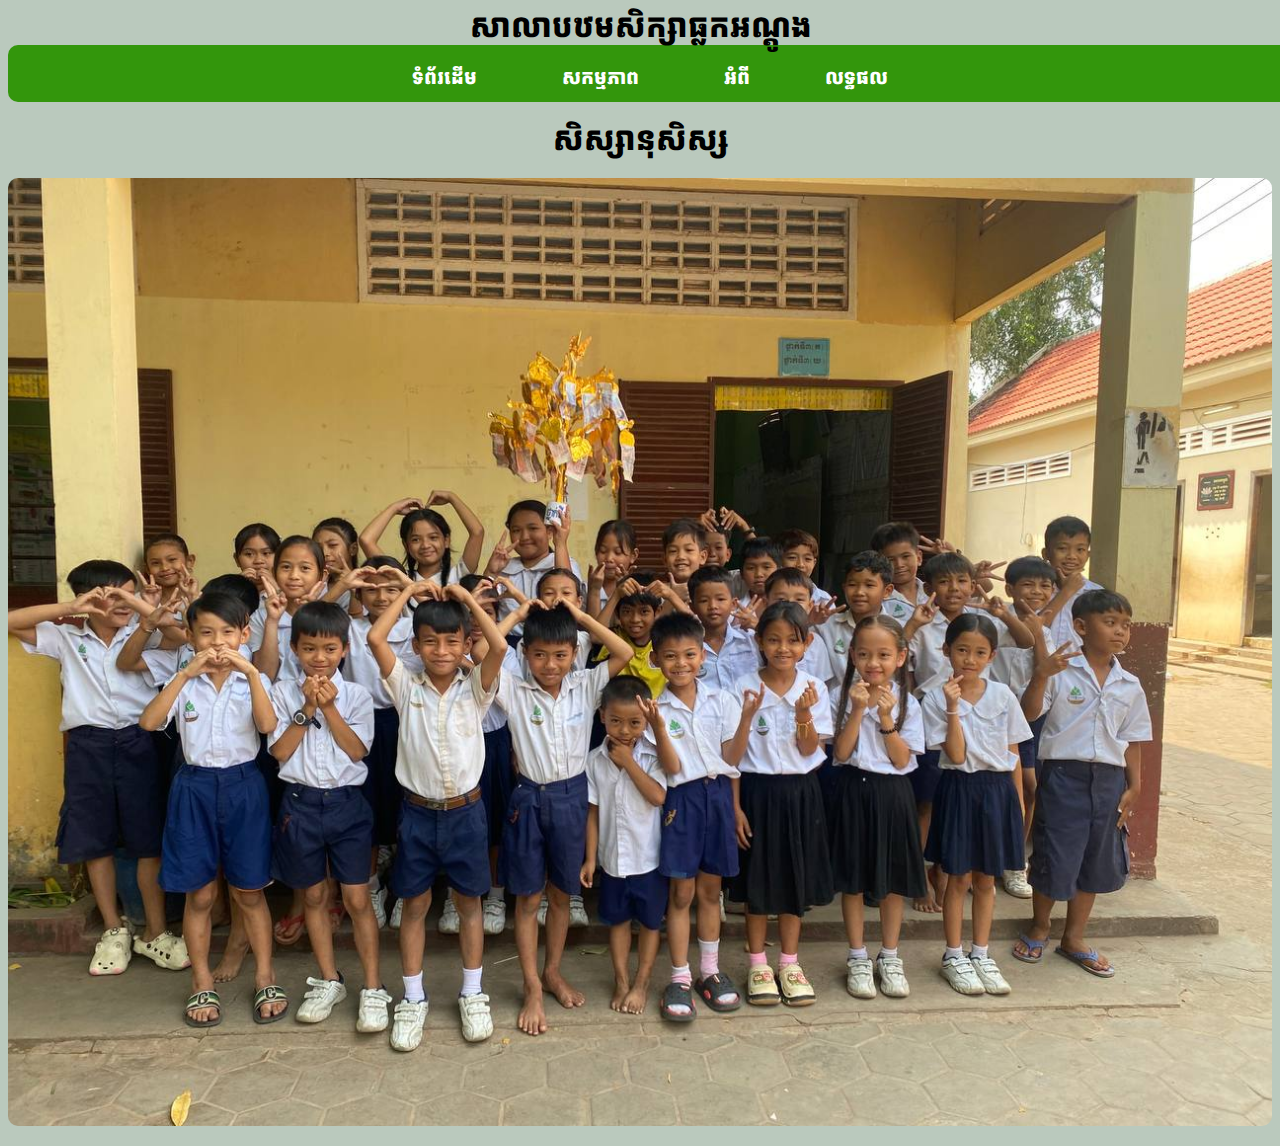
<file: Student.html>
<!DOCTYPE html>
<html lang="en">
<head>
  <meta charset="UTF-8">
  <meta name="viewport" content="width=device-width, initial-scale=1.0">
  <title>Amrin School Dashboard</title>
  <link rel="stylesheet" href="dashboard.css">
  <link href="https://fonts.googleapis.com/css2?family=Kantumruy+Pro:wght@300;400;500;600;700&display=swap" rel="stylesheet">
</head>
<body>
  <h1>សាលាបឋមសិក្សាធ្លកអណ្ដូង</h1>
   <header class="head" id="top">
    <div style="margin-right: 40px;">
        <h1><a href="index.html" class="text">ទំព័រដើម</a></h1>
    </div>
    <div class="dropdown" style="margin-right: 40px;">
      <h1><a href="" class="text">សកម្មភាព</a></h1>
      <div class="dropdown-content">
          <a href="Sport.html">កីឡា</a>
          <a href="Teacher.html">កិច្ចការប្រជុំ</a>
      </div>
    </div>
    <div class="dropdown" style="margin-right: 30px;"> 
      <h1><a href="" class="text">អំពី</a></h1>
      <div class="dropdown-content">
        <a href="Student.html ">សិស្ស</a>
        <a href="#">គ្រូ</a>
      </div>
    </div>
    <div>
  <h1><a href="result.html" class="text">លទ្ធផល</a></h1>
  </div>
  </header>
    <br>
    <div><h1>សិស្សានុសិស្ស</h1></div>
    <div>
        <img src="stu.jpg" alt="School" class="responsive-img">
    </div>
    
</body>
</html>
</file>
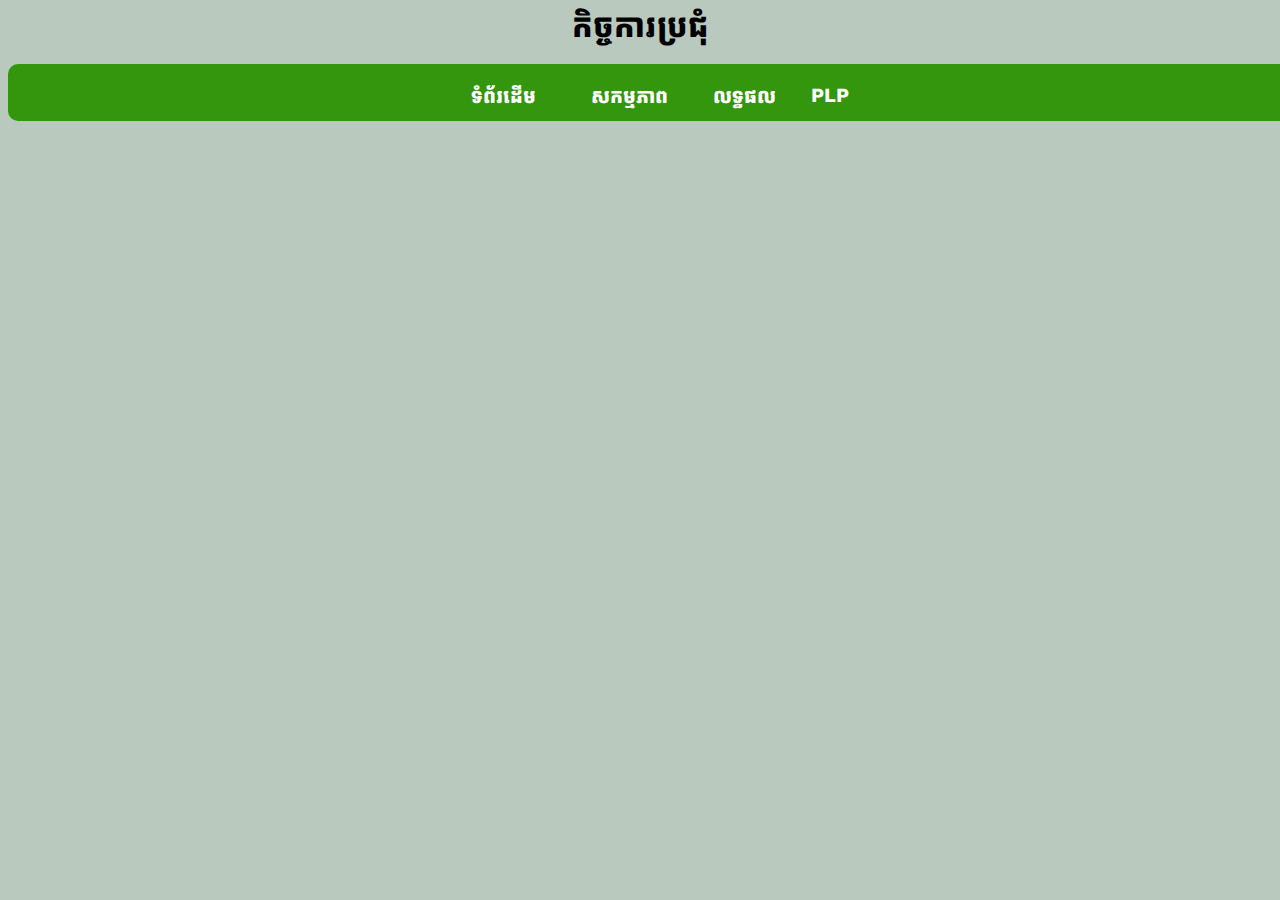
<file: Teacher.html>
<!DOCTYPE html>
<html lang="en">
<head>
    <meta charset="UTF-8">
    <meta name="viewport" content="width=device-width, initial-scale=1.0">
    <title>Document</title>
    <link rel="stylesheet" href="dashboard.css">
    <link href="https://fonts.googleapis.com/css2?family=Kantumruy+Pro:wght@300;400;500;600;700&display=swap" rel="stylesheet">
</head>
<body>
    <h1 class="top">កិច្ចការប្រជុំ</h1>
    <br>
  <header class="head" id="top">
    <div style="margin-right: 10px;">
        <h1><a href="index.html" class="text">ទំព័រដើម</a></h1>
    </div>
    <div class="dropdown" style="margin-right: 10px;">
      <h1><a href="" class="text">សកម្មភាព</a></h1>
      <div class="dropdown-content">
          <a href="Sport.html">សកម្មភាព</a> 
          <div class="sub-dropdown">
            <a href="">កិច្ចការប្រជុំ</a>
            <div class="sub-dropdown-content">
              <a href="Teacher.html">គ្រូ</a>
              <a href="parents.html">អាណាព្យាបាលសិស្ស</a>
            </div>
          </div>
          <div class="sub-dropdown">
            <a href="">ព័ត៏មានបន្ថែម</a>
            <div class="sub-dropdown-content">
              <a href="news.html">ថ្ងៃឈប់សម្រាក</a>
              <a href="vacation.html">ឆ្នាំសិក្សា</a>
            </div>
          </div>
      </div>
    </div>
    <div>
  <h1><a href="result.html" class="text" style="margin-left: 10px;">លទ្ធផល</a></h1>
  </div>
  <div style="margin-left: 10px; margin-top: 5px"><a href="https://plp.moeys.gov.kh/">PLP</a></div>
  </header>
</body>
</html>
</file>
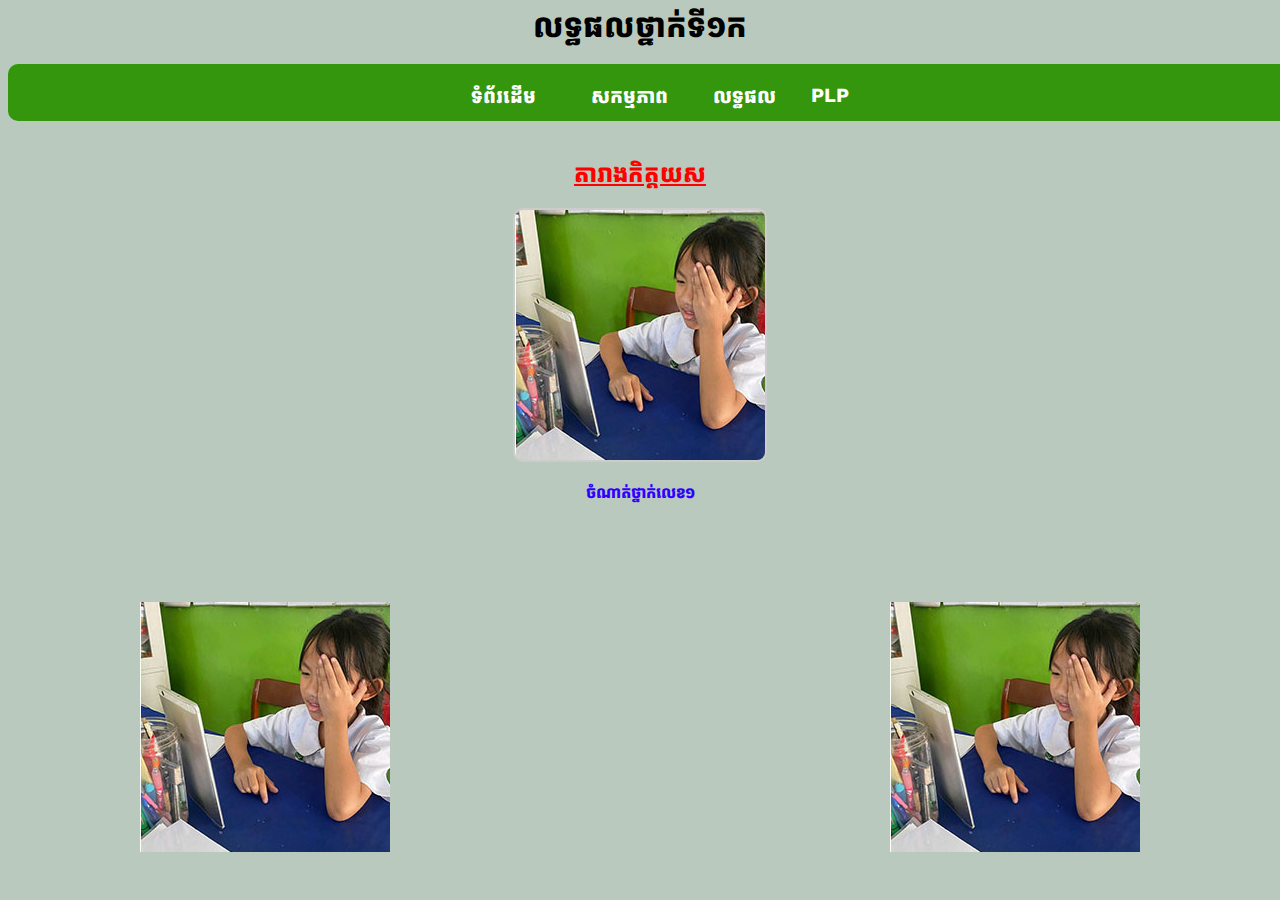
<file: Class1/class1a.html>
<!DOCTYPE html>
<html lang="en">
<head>
    <meta charset="UTF-8">
    <meta name="viewport" content="width=device-width, initial-scale=1.0">
    <title>Document</title>
    <link rel="stylesheet" href="../dashboard.css">
    <link href="https://fonts.googleapis.com/css2?family=Kantumruy+Pro:wght@300;400;500;600;700&display=swap" rel="stylesheet">
</head>
<body>
    <div id="top"><h1 class="top">លទ្ធផលថ្នាក់ទី១ក</h1></div><br>
    <header class="head" >
    <div style="margin-right: 10px;">
        <h1><a href="../index.html" class="text">ទំព័រដើម</a></h1>
    </div>
    <div class="dropdown" style="margin-right: 10px;">
      <h1><a href="" class="text">សកម្មភាព</a></h1>
      <div class="dropdown-content">
          <a href="../Sport.html">សកម្មភាព</a> 
          <div class="sub-dropdown">
            <a href="">កិច្ចការប្រជុំ</a>
            <div class="sub-dropdown-content">
              <a href="../Teacher.html">គ្រូ</a>
              <a href="../parents.html">អាណាព្យាបាលសិស្ស</a>
            </div>
          </div>
          <div class="sub-dropdown">
            <a href="">ព័ត៏មានបន្ថែម</a>
            <div class="sub-dropdown-content">
              <a href="../news.html">ថ្ងៃឈប់សម្រាក</a>
              <a href="../vacation.html">ឆ្នាំសិក្សា</a>
            </div>
          </div>
      </div>
    </div>
    <div>
  <h1><a href="../result.html" class="text" style="margin-left: 10px;">លទ្ធផល</a></h1>
  </div>
  <div style="margin-left: 10px; margin-top: 5px"><a href="https://plp.moeys.gov.kh/">PLP</a></div>
  </header>
  <br>
  <div><h2 style="text-decoration: underline;">តារាងកិត្តយស</h2></div>

  <div class="gallery">
    <img src="num1.jpg" alt="" >
  </div>
  <div><h4>ចំណាត់ថ្នាក់លេខ១</h4></div>
  <div class="gallery2">
    <img src="num1.jpg" alt="">
    <img src="num1.jpg" alt="">
  </div>
</body>
</html>
</file>
<file: dashboard.css>
/* Header */
.head {
    width: 100%;
    background-color: rgb(51, 150, 12);
    display: flex;
    justify-content: center;
    align-items: center;
    border-radius: 10px;
    padding: 10px;
    gap: 5px;
}

/* Headings */
h1 {
    font-family: 'Khmer OS Muol', sans-serif;
    text-align: center;
    margin: 0;
}
h1:hover {
    color: blue;
    animation: jump 0.6s ease;
}
h3 {
    text-align: center;
    color: red;
    font-size: 24px;
    text-decoration: underline;
}

/* Global font */
html, body {
    font-family: 'Kantumruy Pro', sans-serif !important;
    -webkit-text-size-adjust: none;
    scroll-behavior: smooth;
}
body, h1, h2, h3, p, a {
    font-family: 'Kantumruy Pro', sans-serif !important;
}
h2{
    text-align: center;
    color: rgb(255, 0, 0);
}
/* Body */
body {
    width: auto;
    background-color: rgb(186, 201, 189);
}

/* Text links */
.text {
    margin: 20px;
    font-size: 20px;
}
a {
    text-decoration: none;
    color: rgb(255, 255, 255);
    font-weight: bold;
    font-size: 20px;
}

/* Paragraphs */
p {
    text-align: left;
    font-size: 18px;
    text-indent: 20px;
    line-height: 1.5;   /* tighter line spacing */
    margin: 10px 0;     /* reduced spacing between paragraphs */
}

/* Bold text */
b {
    text-decoration: underline;
}
button{
    width: 100px;
    background-color: rgb(255, 0, 0);
    height: 40px;
    font-size: 16px;
    margin: 20px auto;
    color: white;
    display: block;
    border-radius: 7px;
}

.button-two{
    display: flex;
    justify-content: center;
    gap: 20px;
     width: 100px;
    height: 40px;
    font-size: 16px;
    padding: 5px 10px;
    margin: 20px auto;
    color: white;
    border-radius: 7px;
}
h4{
    text-align: center;
    color: rgb(47, 0, 255);
}
/* Dropdown menus */
.dropdown {
    position: relative;
}
.dropdown-content {
    display: none;
    position: absolute;
    background-color: white;
    min-width: 130px;
    box-shadow: 0px 8px 16px rgba(0,0,0,0.2);
    border-radius: 5px;
    z-index: 1;
    gap: 20px;
    font-size: medium;
}
.dropdown-content a {
    display: block;
    padding: 10px;
    color: black;
    font-size: 16px;
}
.dropdown-content a:hover {
    background-color: #ddd;
}
.dropdown:hover .dropdown-content {
    display: block;
}
.result {
    margin-left: 20px;
}

/* Sub-dropdown */
.sub-dropdown {
    position: relative;
}
.sub-dropdown-content {
    display: none;
    position: absolute;
    top: 0;
    left: 100%;
    background-color: white;
    min-width: 150px;
    box-shadow: 0px 8px 16px rgba(0,0,0,0.2);
    border-radius: 5px;
}
.sub-dropdown:hover .sub-dropdown-content {
    display: block;
}
.dropdown-content a, .sub-dropdown-content a {
    display: block;
    padding: 10px;
    color: black;
    text-decoration: none;
}
.dropdown-content a:hover, .sub-dropdown-content a:hover {
    background-color: #ddd;
}

/* Responsive single image */
.responsive-img {
    max-width: 100%;
    height: auto;
    display: block;
    margin: 20px auto;
    border-radius: 10px;
}
.gallery2{
    display: flex;
    justify-content: center;
    margin-top: 100px;
    gap: 500px;
    flex-wrap: wrap;
}
/* Gallery */
.gallery {
    display: flex;
    justify-content: center;
    gap: 20px;
    flex-wrap: wrap;   /* allow wrapping on small screens */
}
.gallery img {
    max-width: 250px;  /* keep proportional */
    height: auto;
    border: 2px solid #ccc;
    border-radius: 10px;
}

/* Responsive for tablets */
@media (min-width: 768px) {
    .menu {
        width: 400px;
        margin: 0 auto 30px auto;
    }
    .red-title {
        font-size: 26px;
    }
}

/* Responsive for phones */
@media (max-width: 768px) {
    h1 {
        font-size: 20px;
    }
    h3 {
        font-size: 20px; /* keep headings balanced with smaller text */
    }
    .text {
        font-size: 16px;
        margin: 10px;
    }
    button {
        width: 80px;
        height: 35px;
        font-size: 14px;
        margin: 10px auto;
        display: block;
    }
    a {
        font-size: 16px;
    }
    .dropdown-content a {
        font-size: 14px;
        padding: 8px;
    }
    .gallery img {
        max-width: 120px; /* proportional scaling */
        height: auto;
    }
    /* Adjust paragraph spacing for phones */
    p {
        font-size: 16px;       /* slightly smaller text */
        line-height: 1.3;      /* tighter spacing */
        text-indent: 10px;     /* smaller indent */
        margin: 6px 0;         /* less vertical gap */
    }
}
</file>
